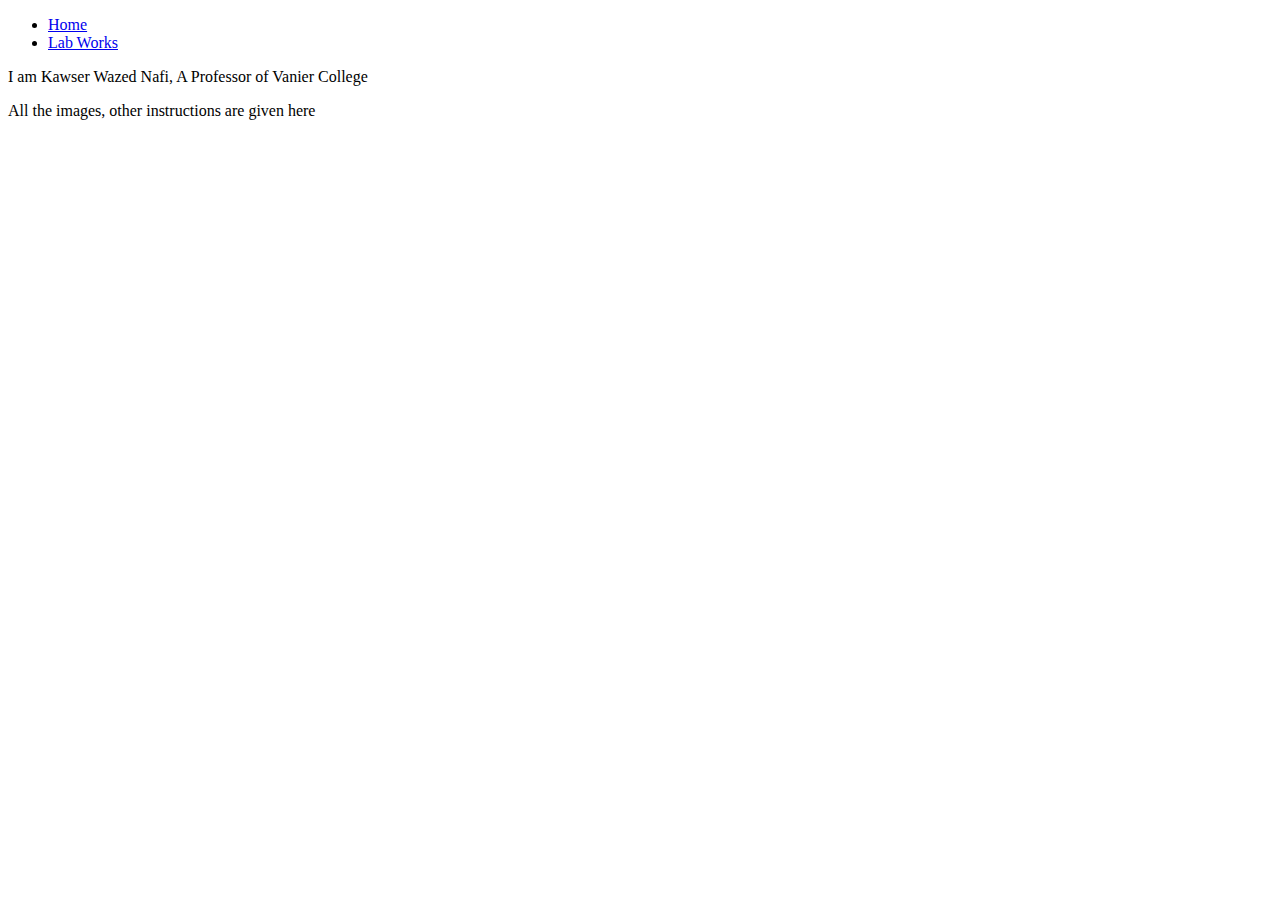
<file: Van_Front_End/index.html>
<!DOCTYPE html>
<html>
    <head>
        <title>THis is my Portfolio</title>
    </head>
    <body>
        <nav>
            <ul>
                <li> <a href="#">Home</a> </li>
                <li> <a href="LabWorks.html">Lab Works</a></li>
            </ul>
            
        </nav>
        <p>I am Kawser Wazed Nafi, A Professor of Vanier College</p>
        <p>All the images, other instructions are given here</p>
        
        
    </body>
</html>
</file>
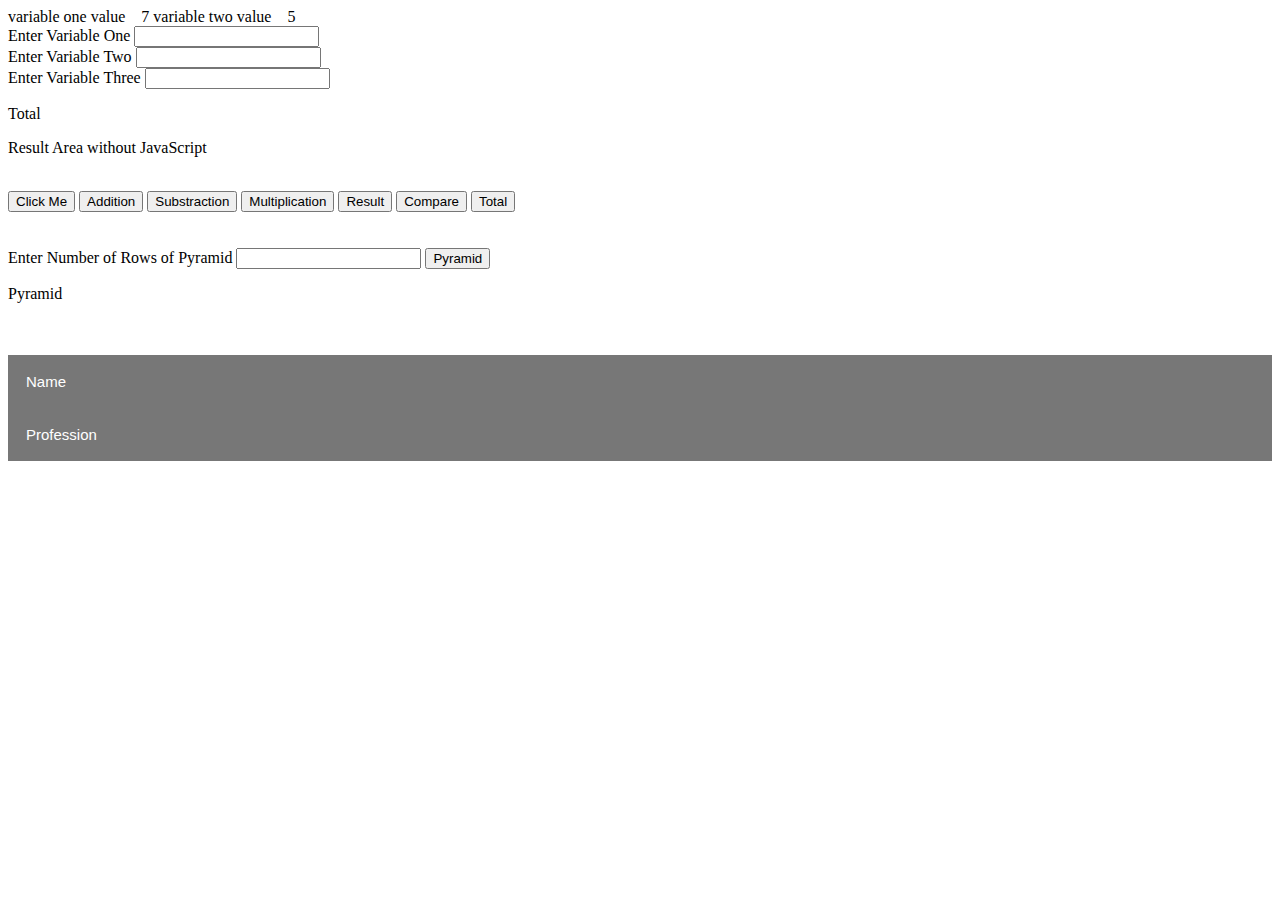
<file: Van_Front_End/javascript/index.html>
<!DOCTYPE html>
<html>
    <head>
        
        <!-- Java Script section-->
        <!-- To put any script in your page, you need to add the script elements and then you need to provide the scripting sequences in the page -->
        <script src="myJS.js"> // External Script
          /*  document.write('Welcome to JS');// document is the object which holds the full html/css page. We need to call that object to hold the entities of html pages.*/
        </script>
        <link rel="stylesheet" href="myCSS.css" type="text/css">
        
    </head>
    <body>
        
        <div>
            <form id="frm1">
               Enter Variable One <input type="text" id="varone">
                <br>
                Enter Variable Two <input type="text" id="vartwo">
                <br>
                Enter Variable Three <input type="text" id="varthree">
                
            </form>
            <p id="res">Total </p>    
        </div>
        
        <div id="resultArea"  onmouseover="backendJS()"> <!-- This div is going to be updated from BackEnd Javascript-->
            
            <!-- To catch/Relate the div part with the backend javascript, we need to put either id or class name with each HTMl element and need to cature that from BackEnd JavaScript -->
            
            <p> Result Area without JavaScript</p>
        </div>
        <br>
        <input type="button" onclick="sayHello()" value="Click Me">
        <input type="button"  onclick="addition()" value="Addition">
        <input type="button" onclick="substraction()" value="Substraction">
        <input type="button" onclick="multiplication()" value="Multiplication">
        <input type="button" onclick="results()" value="Result">
        <input type="button" onclick="compare()" value="Compare">
        <input type="button" onclick="total()" value="Total">
        <!-- Onclick is the event itself. It trigger the button click event and active that function when the button got clicked -->
        
        <br>
        <br>
        <br>
            

        <section>
            <div>
                <form>
                    Enter Number of Rows of Pyramid <input type="text" id="rowsno">
                    <button type="button" onclick="pyramid()" >Pyramid</button>
                </form>
                <p id='pyramidSec'> Pyramid</p>
            </div>
        </section>
        
        <br>
        <br>
        
        <section>
        <!--Controller/ Toggle Button-->
            <button type="button" class="pageColapse">Name</button>
            <div class="content">
                <p>My Name is Kawser Wazed Nafi.</p>
            </div>
            <button type="button" class="pageColapse">Profession</button>
            <div class="content">
                <p>
                    I am a full time professor of Vanier College.
                </p>
            </div>
        </section>
     
        
<script>
   // get all the classes which have pageColapse class enabled
    
var coll = document.getElementsByClassName("pageColapse");
var i;

for (i = 0; i < coll.length; i++) {
  coll[i].addEventListener("click", function() {
    this.classList.toggle("active");
    var content = this.nextElementSibling;
    if (content.style.display === "block") {
      content.style.display = "none";
    } else {
      content.style.display = "block";
    }
  });
}

</script>
        
    </body>
    
    
    
    
    
    
    
    
    
    
    
<!-- Best section to put js-->        

</html>
</file>
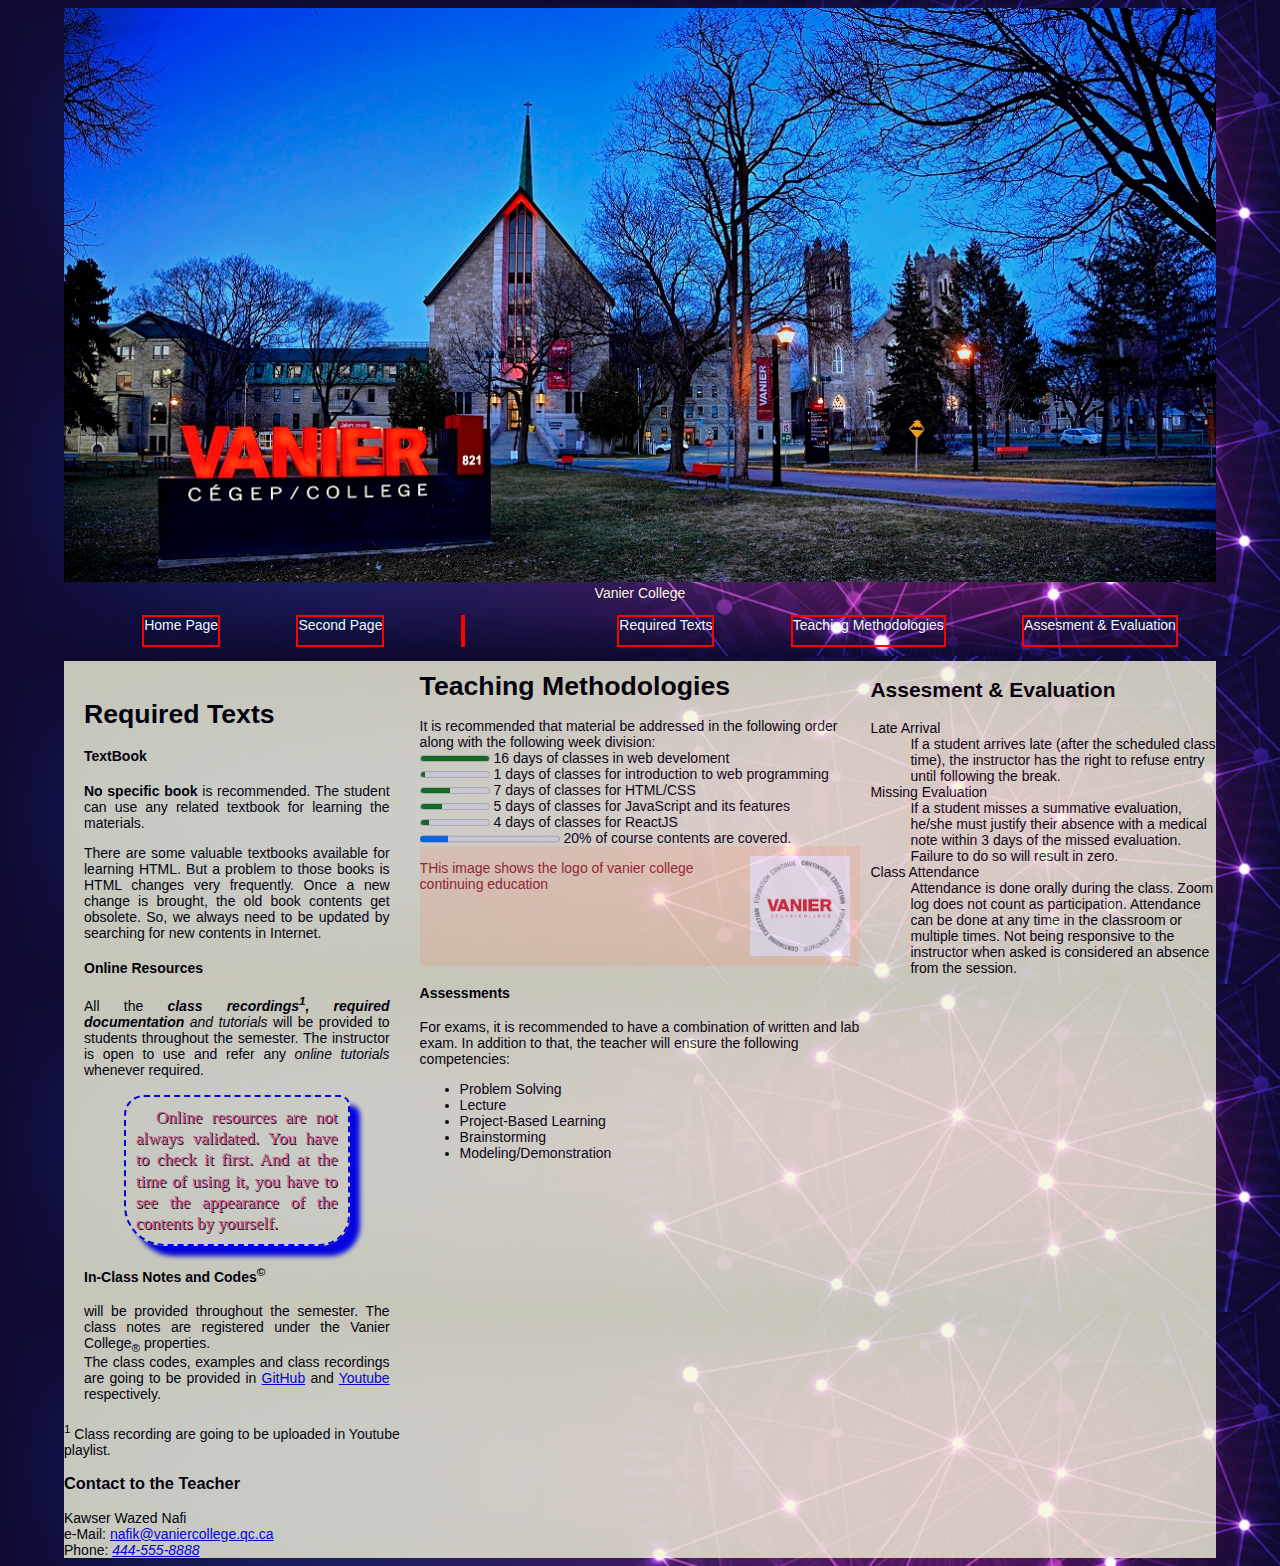
<file: Van_Front_End/LabFour/index.html>
<!DOCTYPE html> <!-- This is for putting any comments in the page. This line contains DTD information -->
<html lang="en">
    <!-- You are going to put all the page contents in between the html opening tag and closing tag. Closing tag should be followed by opening tag. If you start a tag, you have to close it befor staring another tag

If you have inner/nested tags, You always need to maintain the presedences of the tags opening and closing

each of the webpages are divided in three or more sections. The default sections are: 
Head/Header
Body
Footer
-->

    <head>
        <!-- This is head section.. Mainly the page meta information, dependent pages as well as other linked/navigated subpages information are added over here, in this head section

    In addition to that, if we are going to add any external library/framework like bootstrap/jquery, we need to give the link of those frameworks inside this head section-->
        
        <meta charset="utf-8">
        <!-- Meta Information-->
        <!-- We can provide a group of Meta information for a page, which helps us to define the characteristics of the page as well as short description of the page. It helps to search out the contents of the web pages as well as helps to describe the main theme of the web pages. You can also discuss who is the owner of the websites/webpage -->
        
        <meta name="author" content="Kawser Wazed Nafi">
        <meta name="description" content="This is an example document to show the web development to Vanier College students">
        <meta name="keywords" content="HTML, Vanier College, JavaScript, CSS">
        
        <!-- view port -->
        <!-- ViewPort assures that the whole page will be viewed within the resolution section of the target device. That means, we are going to view the web pages in any kind of device without missing any information/ any design effects -->
        <meta name="viewport" content="width=device-width, initial-scale=1.0">
        
        <!-- To add a title/ name for your application, you have to put a title in the page.. YOu can use different title for different pages. Once you put the title, it will put the name on the browser tab-->
        <title>My First Web Page</title>
        
        <!-- Embedded Style CSS -->
        <!-- To do the embedded style css, you fisrt need to call the style tags and then you need to put all the style contents/properties one after another in the css file-->
        
    <!--    <style>
            /*
            
            this tag needs to be present inside head element
            
            This is the place to put the CSS properties one after another. We need to use different element tags and CSS class/id properties over here. If we are going to add CSS properties with HTML element, we need to call the element first and then we need to send the properties over there. We need to use Curly braces to set the scope of the css properties
            
            N.B: The name of the HTML elements and style section tag name needs to be same*/
            
            body{
                background-color: beige;
                font-family: sans-serif;
                font-size: 14px;
            }
            
            blockquote{
                font-family: cursive;
                font-size: 17px;
                color: brown;
                border: 2px dashed blue;
            }
            /* 
            If same name element is used multiple times in a page, then if you call the element once, the CSS properties will be adapted for all of the places. That means, one html element based css will impact all othe same type of elements
            
            to apply individual CSS properties for each of the same-named-element seperately, we need to create CSS class. And then we need to pass that class along with CSS properties for that class to the targeted div to apply them properly. The same CSS class can be applied in different same named HTML elements
            
            to create a css class, we need to follow the following syntax
            
            .class_name{}
            
            this means, we first need to put a dot and then the class name followed by curly braces to define the scope.
            
            */
            
            .teach_method{
                background-color: aquamarine;
                font-family:Arial, sans-serif, Courier new;
                font-style:oblique;
            }
            
            .contact_teacher{
                color: aliceblue;
                background-image: url(contactImage.jpg);
                font-family: monospace;
                font-size: 10px;
            }
        </style>-->
        
        <!-- External CSS-->
        <!-- For-External CSS, we need to link the css file we have created for our work. To do that, we need to use link tag and in the link tag, we need to pass the file name. we also have to define the type of the file we are going to add/link in the page with rel property-->
        
        <!-- To seperate the viewport availability of the page, we need to use media query, which will detect the device layout and will help us to view the content based on the media they are using-->
        
        <link rel="stylesheet" href="css/pageLayOut.css"> <!-- Regular CSS-->
       <!-- <link rel="stylesheet" href="css/printCSS.css" media="print"> <!-- Printing media CSS-->
        
        
        <!-- FavICON: this icon will be view as an icon on the tab. If you open your browser, on the tab, you will see the icon visible. And this icon is acceptable for any kind of browser-->
        <link rel="icon" type="image/icon" href="images/vanierIcon.png">
        
    </head>
    
    <!-- Inline CSS-->
    <!-- In inline CSS, we put the CSS properties/ formatting styles with the HTML elements directly. We put all the style property-value pair in the same line with HTML elements-->
    <!--<body style="background-color: beige; font-family: sans-serif; font-size: 14px">-->
   
    <body class="wrapper">
        
       
        
        <!-- Body Section. All the page contents are provided over here-->
        
        
        <!-- Adding Image
To add an image in Html, we need to use <img> html tag. In that tag, we use src to provide the link of the image and width to define the view area of the image. we don't need to close image tag, like line break tag 

to make the image a hyperlinked one, we have to put the image node inside the anchor not/hyperlinked node.-->
        
        <!--
        <img src="images/vaniercollege.jpg"  width="100%"  alt="Vanie College Not loaded image" usemap="#vanierMap">
            
            <map name="vanierMap">
                <area shape="rect" coords="100, 460, 426,426" alt="Vanier College" href="https://www.vaniercollege.qc.ca/">
                <area shape="rect" coords="474, 2700, 2124,2124" alt="Vanier College" href="https://www.vaniercollege.qc.ca/">
                
            </map>-->
        
        <!-- Picture Element- optimized picture load for different page width-->
        <!-- This is the way to use different resulated images for different device width/devices/ for different width and height
        -->
        <picture>
            <source media="(min-width: 1200px)" srcset ="images/vaniercollege.jpg">
            <source media="(min-width: 900px)" srcset="images/vaniercollege_large.jpg">
            <source media="(min-width: 420px)" srcset="images/vaniercollege_medium.jpg">
            <img src="images/vaniercollege_small.jpg" width="100%" alt="Vanier College">
            <figcaption style="text-align: center; color: beige"> Vanier College</figcaption>
        </picture>

        <!--
        <img src="images/vaniercollege_large.jpg" 
             sizes="100vw"
             srcset="images/vaniercollege_large.jpg 1200w, images/vaniercollege_medium.jpg 800w, images/vaniercollege_small.jpg 320w"
             alt="Vanier College"
             >-->
            
        
        <nav> <!-- This is navigation section. We are going to put all the navigated pages/subpages in this section
To put some additional space in between two texts we need to use &nbsp -->
        
            <!-- It is always better to use list as navigation entry. We can use any kind of list, ol/ul and then we have to change the content based on that -->
            <ul>
                <li><a href="index.html">Home Page</a></li>
                <li><a href="secondPage.html">Second Page</a></li>
                <li><a href="LabWorks.html" target="_blank"></a></li>
                <br>
                <br>
                <!--Inner Fragment Navigation  # in href means inside that page-->
                
                <li><a href="#requiredTexts">Required Texts</a></li>
                <li><a href="#teachingmethod">Teaching Methodologies</a></li>
                <li><a href="#eval&ass">Assesment &amp; Evaluation</a></li>
                
            </ul>
        
        </nav>
   
            <div class="bodyBG">
                <!--- 
                <nav style="position: sticky; color: red; background-color: aqua; top:20px;  font-size: 24px;">
        
        Home Back
        
    </nav>-->
        <!-- if we use width information with a page, it will proportionately adjust the height of the image-->
        
        <!-- DIV Element-->
        <!-- Every web page has different contents to present, as well as it has different stuffs to represent in different style. To do that, we need to divide the work space on a web page with div. Div helps us to seperate the contents of one web page in different sections/ parts -->
        <div class="teaching_methods" >
         
        <h1 class="header1" id="requiredTexts">Required Texts</h1><!-- Highest Level Heading.. Main Section

Whenever you added a heading element, it will add line break to the contents and will bring the current cursor position to the new line section-->
        <h4>TextBook</h4> <!-- This is subsection part -->
        <!-- The following section is going to have two paragraphs. To view them properly, we need to use a seperator. We can do this in two ways: we can either use line break tag/element or we can use paragraph tag, <p>. inbetween the opening and closing paragraph tag, we can put all of the contents of that paragraph-->
        
        <p>
            <b>No specific book</b> is recommended. The student can use any related textbook for learning the
materials. <!-- <b> represents bold content .. instead of <b> we can use <strong> tag as well-->
        </p>
        
        <p>
        There are some valuable textbooks available for learning HTML. But a problem to those books is HTML changes very frequently. Once a new change is brought, the old book contents get obsolete. So, we always need to be updated by searching for new contents in Internet.
        </p>

        <h4>Online Resources</h4>
            All the <span><em><b>class recordings<sup>1</sup>, required documentation </b> and tutorials</em></span> will be provided to students throughout the semester. The instructor is open to use and refer any <i>online tutorials</i> whenever required.
        
        <!-- <em> or <i> tag makes the content emphasized or italic. It is used to see the contents with additional focus-->
        
        <!-- BlockQuote Element -->
        <!--<blockquote style="font-family: cursive; font-size: 17px; letter-spacing: 2px; border: 2px solid blue; color: brown">-->
        <blockquote>
            Online resources are not always validated. You have to check it first. And at the time of using it, you have to see the appearance of the contents by yourself.
        </blockquote>
        
        <h4>In-Class Notes and Codes<sup>&copy;</sup></h4>
        will be provided throughout the semester. The class notes are registered under the Vanier College<sub>&reg;</sub> properties.<br>
        The class codes, examples and class recordings are going to be provided in <a href="https://github.com/Kawser-nerd/Front-End-Programming-Summer-2023">GitHub</a> and <a href="https://youtube.com/playlist?list=PLwKpGi8r7u0TT9Wrv0XkXbkIxHm-O-iNz">Youtube</a> respectively.
        </div>
        
         <!-- <hr> horizontal line.. it will put a straight line in the page-->
        
        <!--<div style="text-align: justify; background-color: aquamarine; display: block; ">-->
        <div class="teach_method">
        <div class="header1" id="teachingmethod">Teaching Methodologies</div>
        <br>
        It is recommended that material be addressed in the following order along with the following week division: <br>
        <!--<ol><!-- This is OrderedList. All the list items will be listed with numbers from 1 to infinite
            <li>Introduction to the Topics of Web</li
            <li>HTML/CSS</li>
            <li>JavaScript/JQuery</li>
            <li>AJAX</li>
            <li>ReactJS</li>
        </ol>-->
        <meter value="16" min="0" max="16">16</meter> 16 days of classes in web develoment<br>
        <meter value="1" min="0" max="16">1</meter> 1 days of classes for introduction to web programming<br>
            <meter value="7" min="0" max="16">7</meter> 7 days of classes for HTML/CSS<br>
            <meter value="5" min="0" max="16">5</meter> 5 days of classes for JavaScript and its features<br>
            <meter value="2" min="0" max="16">4</meter> 4 days of classes for ReactJS<br>
        
        <progress value="20" max="100">20</progress> 20% of course contents are covered.
             <br>
            <div class="inline_box">
                
                <img src="images/vanier_inline.png" alt="Vanier College Continuing Education logo" width="100px">
                <p>
                THis image shows the logo of vanier college continuing education 
          </p>
        </div>
            
        <h4>Assessments</h4>
        For exams, it is recommended to have a combination of written and lab exam. In addition to that, the teacher will ensure the following competencies:
        <ul> <!-- UnOrdered List.. Its the beginning declaration about the upcoming list
Inside the list, each element need to be surrounded by the <li> tag-->
            <li>Problem Solving</li>
            <li>Lecture</li>
            <li>Project-Based Learning</li>
            <li>Brainstorming</li>
            <li>Modeling/Demonstration</li>
        </ul>
            
        </div>
        
        <div class=".assessment">
        <h2 id="eval&ass">Assesment &amp; Evaluation</h2>
        <dl><!-- This is description list. WE are going to add a term and follow-by definition structure in the HTML page. For that, we need to use Description List-->
            <dt> <!-- represents term/phrase tag. The short section will be added here-->
                Late Arrival
            </dt>
            <dd> <!-- This is detailed description of the term we have added before. In this place, we are going to put the longer description which will explain the term -->
                If a student arrives late (after the scheduled class time), the instructor has the right to refuse entry until following the break.
            </dd>
            <dt>Missing Evaluation </dt>
            <dd>If a student misses a summative evaluation, he/she must justify their absence with a medical note within 3 days of the missed evaluation. Failure to do so will result in zero.</dd>
            <dt>Class Attendance</dt>
            <dd>Attendance is done orally during the class. Zoom log does not count as participation. Attendance can be done at any time in the classroom or multiple times. Not being responsive to the instructor when asked is considered an absence from the session.</dd>
        </dl>
        </div>
    <footer>
    <!-- Footer Section.. You can put the lower part information in this section -->
        <sup>1</sup> Class recording are going to be uploaded in Youtube playlist. 
        <!--<div style="font-family: monospace; font-display: block; font-weight: 300;">-->
        <div id="contact_teacher">
        <h3>Contact to the Teacher</h3>
        Kawser Wazed Nafi <br>
        e-Mail: <a href="mailto:nafik@vaniercollege.qc.ca">nafik@vaniercollege.qc.ca</a> <br>
        Phone: <a href="tel:444-555-8888"><i>444-555-8888</i></a>
        </div>
    </footer>
        
        </div>
            
    </body>
    
    
</html>
</file>
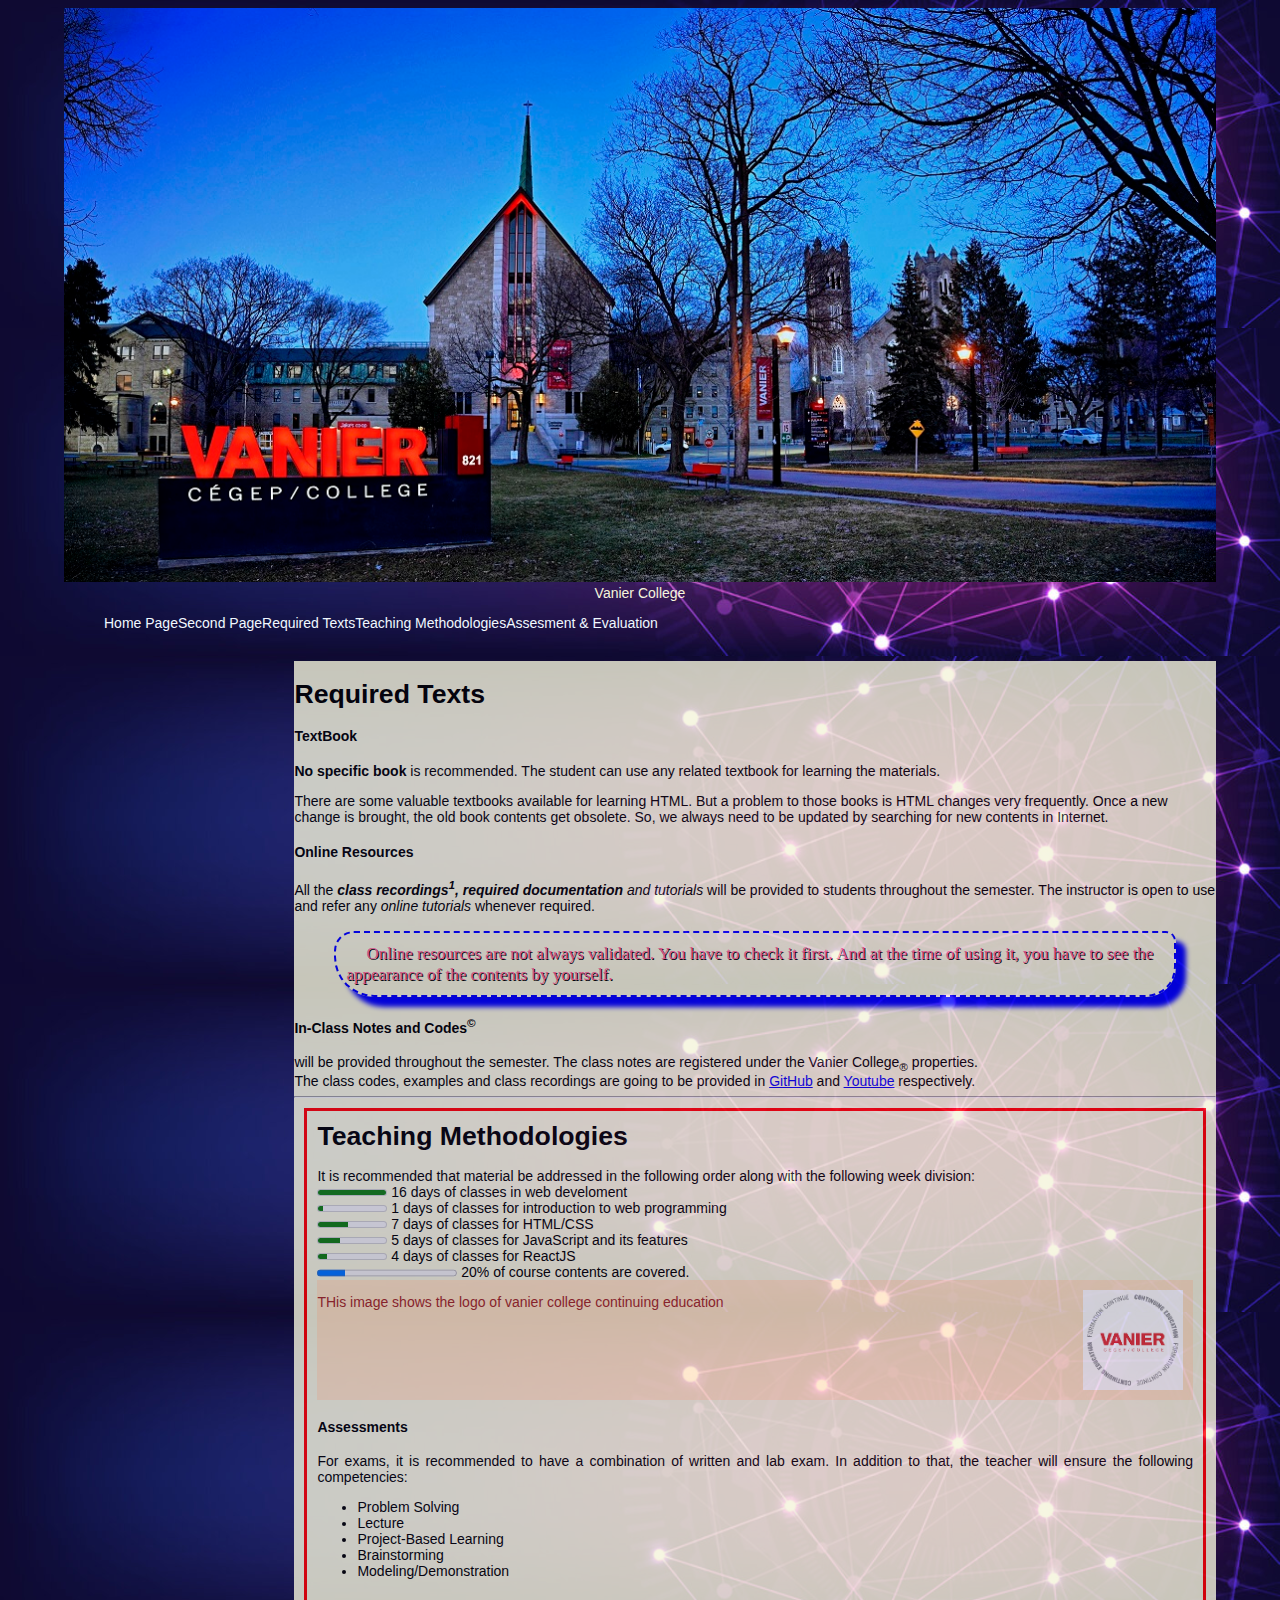
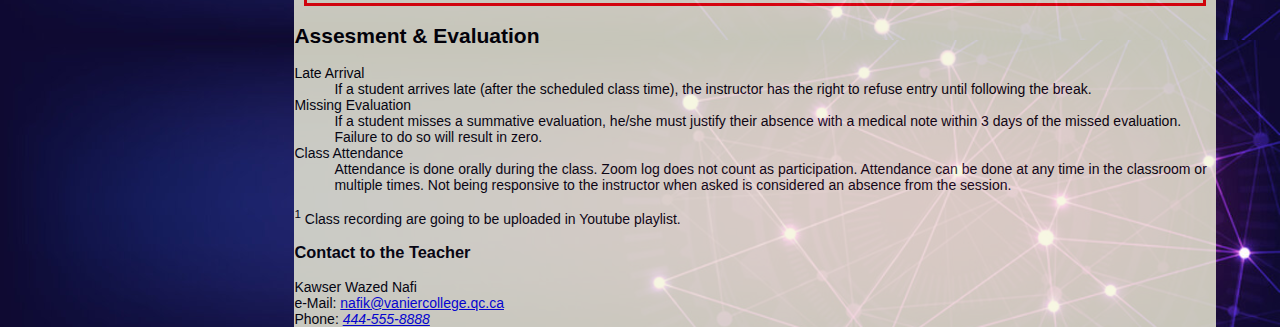
<file: Van_Front_End/LabFour.html>
<!DOCTYPE html> <!-- This is for putting any comments in the page. This line contains DTD information -->
<html lang="en">
    <!-- You are going to put all the page contents in between the html opening tag and closing tag. Closing tag should be followed by opening tag. If you start a tag, you have to close it befor staring another tag

If you have inner/nested tags, You always need to maintain the presedences of the tags opening and closing

each of the webpages are divided in three or more sections. The default sections are: 
Head/Header
Body
Footer
-->

    <head>
        <!-- This is head section.. Mainly the page meta information, dependent pages as well as other linked/navigated subpages information are added over here, in this head section

    In addition to that, if we are going to add any external library/framework like bootstrap/jquery, we need to give the link of those frameworks inside this head section-->
        
        <meta charset="utf-8">
        <!-- Meta Information-->
        <!-- We can provide a group of Meta information for a page, which helps us to define the characteristics of the page as well as short description of the page. It helps to search out the contents of the web pages as well as helps to describe the main theme of the web pages. You can also discuss who is the owner of the websites/webpage -->
        
        <meta name="author" content="Kawser Wazed Nafi">
        <meta name="description" content="This is an example document to show the web development to Vanier College students">
        <meta name="keywords" content="HTML, Vanier College, JavaScript, CSS">
        
        <!-- view port -->
        <!-- ViewPort assures that the whole page will be viewed within the resolution section of the target device. That means, we are going to view the web pages in any kind of device without missing any information/ any design effects -->
        <meta name="viewport" content="width=device-width, initial-scale=1.0">
        
        <!-- To add a title/ name for your application, you have to put a title in the page.. YOu can use different title for different pages. Once you put the title, it will put the name on the browser tab-->
        <title>My First Web Page</title>
        
        <!-- Embedded Style CSS -->
        <!-- To do the embedded style css, you fisrt need to call the style tags and then you need to put all the style contents/properties one after another in the css file-->
        
    <!--    <style>
            /*
            
            this tag needs to be present inside head element
            
            This is the place to put the CSS properties one after another. We need to use different element tags and CSS class/id properties over here. If we are going to add CSS properties with HTML element, we need to call the element first and then we need to send the properties over there. We need to use Curly braces to set the scope of the css properties
            
            N.B: The name of the HTML elements and style section tag name needs to be same*/
            
            body{
                background-color: beige;
                font-family: sans-serif;
                font-size: 14px;
            }
            
            blockquote{
                font-family: cursive;
                font-size: 17px;
                color: brown;
                border: 2px dashed blue;
            }
            /* 
            If same name element is used multiple times in a page, then if you call the element once, the CSS properties will be adapted for all of the places. That means, one html element based css will impact all othe same type of elements
            
            to apply individual CSS properties for each of the same-named-element seperately, we need to create CSS class. And then we need to pass that class along with CSS properties for that class to the targeted div to apply them properly. The same CSS class can be applied in different same named HTML elements
            
            to create a css class, we need to follow the following syntax
            
            .class_name{}
            
            this means, we first need to put a dot and then the class name followed by curly braces to define the scope.
            
            */
            
            .teach_method{
                background-color: aquamarine;
                font-family:Arial, sans-serif, Courier new;
                font-style:oblique;
            }
            
            .contact_teacher{
                color: aliceblue;
                background-image: url(contactImage.jpg);
                font-family: monospace;
                font-size: 10px;
            }
        </style>-->
        
        <!-- External CSS-->
        <!-- For-External CSS, we need to link the css file we have created for our work. To do that, we need to use link tag and in the link tag, we need to pass the file name. we also have to define the type of the file we are going to add/link in the page with rel property-->
        
        <!-- To seperate the viewport availability of the page, we need to use media query, which will detect the device layout and will help us to view the content based on the media they are using-->
        
        <link rel="stylesheet" href="css/pageLayOut.css"> <!-- Regular CSS-->
       <!-- <link rel="stylesheet" href="css/printCSS.css" media="print"> <!-- Printing media CSS-->
        
        
        <!-- FavICON: this icon will be view as an icon on the tab. If you open your browser, on the tab, you will see the icon visible. And this icon is acceptable for any kind of browser-->
        <link rel="icon" type="image/icon" href="images/vanierIcon.png">
        
    </head>
    
    <!-- Inline CSS-->
    <!-- In inline CSS, we put the CSS properties/ formatting styles with the HTML elements directly. We put all the style property-value pair in the same line with HTML elements-->
    <!--<body style="background-color: beige; font-family: sans-serif; font-size: 14px">-->
   
    <body class="wrapper">
        
       
        
        <!-- Body Section. All the page contents are provided over here-->
        
        
        <!-- Adding Image
To add an image in Html, we need to use <img> html tag. In that tag, we use src to provide the link of the image and width to define the view area of the image. we don't need to close image tag, like line break tag 

to make the image a hyperlinked one, we have to put the image node inside the anchor not/hyperlinked node.-->
        
        <!--
        <img src="images/vaniercollege.jpg"  width="100%"  alt="Vanie College Not loaded image" usemap="#vanierMap">
            
            <map name="vanierMap">
                <area shape="rect" coords="100, 460, 426,426" alt="Vanier College" href="https://www.vaniercollege.qc.ca/">
                <area shape="rect" coords="474, 2700, 2124,2124" alt="Vanier College" href="https://www.vaniercollege.qc.ca/">
                
            </map>-->
        
        <!-- Picture Element- optimized picture load for different page width-->
        <!-- This is the way to use different resulated images for different device width/devices/ for different width and height
        -->
        <picture>
            <source media="(min-width: 1200px)" srcset ="images/vaniercollege.jpg">
            <source media="(min-width: 900px)" srcset="images/vaniercollege_large.jpg">
            <source media="(min-width: 420px)" srcset="images/vaniercollege_medium.jpg">
            <img src="images/vaniercollege_small.jpg" width="100%" alt="Vanier College">
        </picture>

        <!--
        <img src="images/vaniercollege_large.jpg" 
             sizes="100vw"
             srcset="images/vaniercollege_large.jpg 1200w, images/vaniercollege_medium.jpg 800w, images/vaniercollege_small.jpg 320w"
             alt="Vanier College"
             >-->
            <figcaption style="text-align: center; color: beige"> Vanier College</figcaption>
        
        <nav> <!-- This is navigation section. We are going to put all the navigated pages/subpages in this section
To put some additional space in between two texts we need to use &nbsp -->
        
            <!-- It is always better to use list as navigation entry. We can use any kind of list, ol/ul and then we have to change the content based on that -->
            <ul>
                <li><a href="index.html">Home Page</a></li>
                <li><a href="secondPage.html">Second Page</a></li>
                <li><a href="LabWorks.html" target="_blank"></a></li>
                <br>
                <br>
                <!--Inner Fragment Navigation  # in href means inside that page-->
                
                <li><a href="#requiredTexts">Required Texts</a></li>
                <li><a href="#teachingmethod">Teaching Methodologies</a></li>
                <li><a href="#eval&ass">Assesment &amp; Evaluation</a></li>
                
            </ul>
        
        </nav>
   
            <div class=".wrapper bodyBG">
                <!--- 
                <nav style="position: sticky; color: red; background-color: aqua; top:20px;  font-size: 24px;">
        
        Home Back
        
    </nav>-->
        <!-- if we use width information with a page, it will proportionately adjust the height of the image-->
        
        <!-- DIV Element-->
        <!-- Every web page has different contents to present, as well as it has different stuffs to represent in different style. To do that, we need to divide the work space on a web page with div. Div helps us to seperate the contents of one web page in different sections/ parts -->
        <div class="teach_method" >
         
        <h1 class="header1" id="requiredTexts">Required Texts</h1><!-- Highest Level Heading.. Main Section

Whenever you added a heading element, it will add line break to the contents and will bring the current cursor position to the new line section-->
        <h4>TextBook</h4> <!-- This is subsection part -->
        <!-- The following section is going to have two paragraphs. To view them properly, we need to use a seperator. We can do this in two ways: we can either use line break tag/element or we can use paragraph tag, <p>. inbetween the opening and closing paragraph tag, we can put all of the contents of that paragraph-->
        
        <p>
            <b>No specific book</b> is recommended. The student can use any related textbook for learning the
materials. <!-- <b> represents bold content .. instead of <b> we can use <strong> tag as well-->
        </p>
        
        <p>
        There are some valuable textbooks available for learning HTML. But a problem to those books is HTML changes very frequently. Once a new change is brought, the old book contents get obsolete. So, we always need to be updated by searching for new contents in Internet.
        </p>

        <h4>Online Resources</h4>
            All the <span><em><b>class recordings<sup>1</sup>, required documentation </b> and tutorials</em></span> will be provided to students throughout the semester. The instructor is open to use and refer any <i>online tutorials</i> whenever required.
        
        <!-- <em> or <i> tag makes the content emphasized or italic. It is used to see the contents with additional focus-->
        
        <!-- BlockQuote Element -->
        <!--<blockquote style="font-family: cursive; font-size: 17px; letter-spacing: 2px; border: 2px solid blue; color: brown">-->
        <blockquote>
            Online resources are not always validated. You have to check it first. And at the time of using it, you have to see the appearance of the contents by yourself.
        </blockquote>
        
        <h4>In-Class Notes and Codes<sup>&copy;</sup></h4>
        will be provided throughout the semester. The class notes are registered under the Vanier College<sub>&reg;</sub> properties.<br>
        The class codes, examples and class recordings are going to be provided in <a href="https://github.com/Kawser-nerd/Front-End-Programming-Summer-2023">GitHub</a> and <a href="https://youtube.com/playlist?list=PLwKpGi8r7u0TT9Wrv0XkXbkIxHm-O-iNz">Youtube</a> respectively.
        </div>
        
        <hr> <!-- horizontal line.. it will put a straight line in the page-->
        
        <!--<div style="text-align: justify; background-color: aquamarine; display: block; ">-->
        <div class="teaching_methods">
        <div class="header1" id="teachingmethod">Teaching Methodologies</div>
        <br>
        It is recommended that material be addressed in the following order along with the following week division: <br>
        <!--<ol><!-- This is OrderedList. All the list items will be listed with numbers from 1 to infinite
            <li>Introduction to the Topics of Web</li
            <li>HTML/CSS</li>
            <li>JavaScript/JQuery</li>
            <li>AJAX</li>
            <li>ReactJS</li>
        </ol>-->
        <meter value="16" min="0" max="16">16</meter> 16 days of classes in web develoment<br>
        <meter value="1" min="0" max="16">1</meter> 1 days of classes for introduction to web programming<br>
            <meter value="7" min="0" max="16">7</meter> 7 days of classes for HTML/CSS<br>
            <meter value="5" min="0" max="16">5</meter> 5 days of classes for JavaScript and its features<br>
            <meter value="2" min="0" max="16">4</meter> 4 days of classes for ReactJS<br>
        
        <progress value="20" max="100">20</progress> 20% of course contents are covered.
             <br>
            <div class="inline_box">
                
                <img src="images/vanier_inline.png" alt="Vanier College Continuing Education logo" width="100px">
                <p>
                THis image shows the logo of vanier college continuing education 
          </p>
        </div>
            
        <h4>Assessments</h4>
        For exams, it is recommended to have a combination of written and lab exam. In addition to that, the teacher will ensure the following competencies:
        <ul> <!-- UnOrdered List.. Its the beginning declaration about the upcoming list
Inside the list, each element need to be surrounded by the <li> tag-->
            <li>Problem Solving</li>
            <li>Lecture</li>
            <li>Project-Based Learning</li>
            <li>Brainstorming</li>
            <li>Modeling/Demonstration</li>
        </ul>
            
        </div>
        
        <div>
        <h2 id="eval&ass">Assesment &amp; Evaluation</h2>
        <dl><!-- This is description list. WE are going to add a term and follow-by definition structure in the HTML page. For that, we need to use Description List-->
            <dt> <!-- represents term/phrase tag. The short section will be added here-->
                Late Arrival
            </dt>
            <dd> <!-- This is detailed description of the term we have added before. In this place, we are going to put the longer description which will explain the term -->
                If a student arrives late (after the scheduled class time), the instructor has the right to refuse entry until following the break.
            </dd>
            <dt>Missing Evaluation </dt>
            <dd>If a student misses a summative evaluation, he/she must justify their absence with a medical note within 3 days of the missed evaluation. Failure to do so will result in zero.</dd>
            <dt>Class Attendance</dt>
            <dd>Attendance is done orally during the class. Zoom log does not count as participation. Attendance can be done at any time in the classroom or multiple times. Not being responsive to the instructor when asked is considered an absence from the session.</dd>
        </dl>
        </div>
    
        <footer>
    <!-- Footer Section.. You can put the lower part information in this section -->
        <sup>1</sup> Class recording are going to be uploaded in Youtube playlist. 
        <!--<div style="font-family: monospace; font-display: block; font-weight: 300;">-->
        <div id="contact_teacher">
        <h3>Contact to the Teacher</h3>
        Kawser Wazed Nafi <br>
        e-Mail: <a href="mailto:nafik@vaniercollege.qc.ca">nafik@vaniercollege.qc.ca</a> <br>
        Phone: <a href="tel:444-555-8888"><i>444-555-8888</i></a>
        </div>
    </footer>
        </div>
            
    </body>
    
    
</html>
</file>
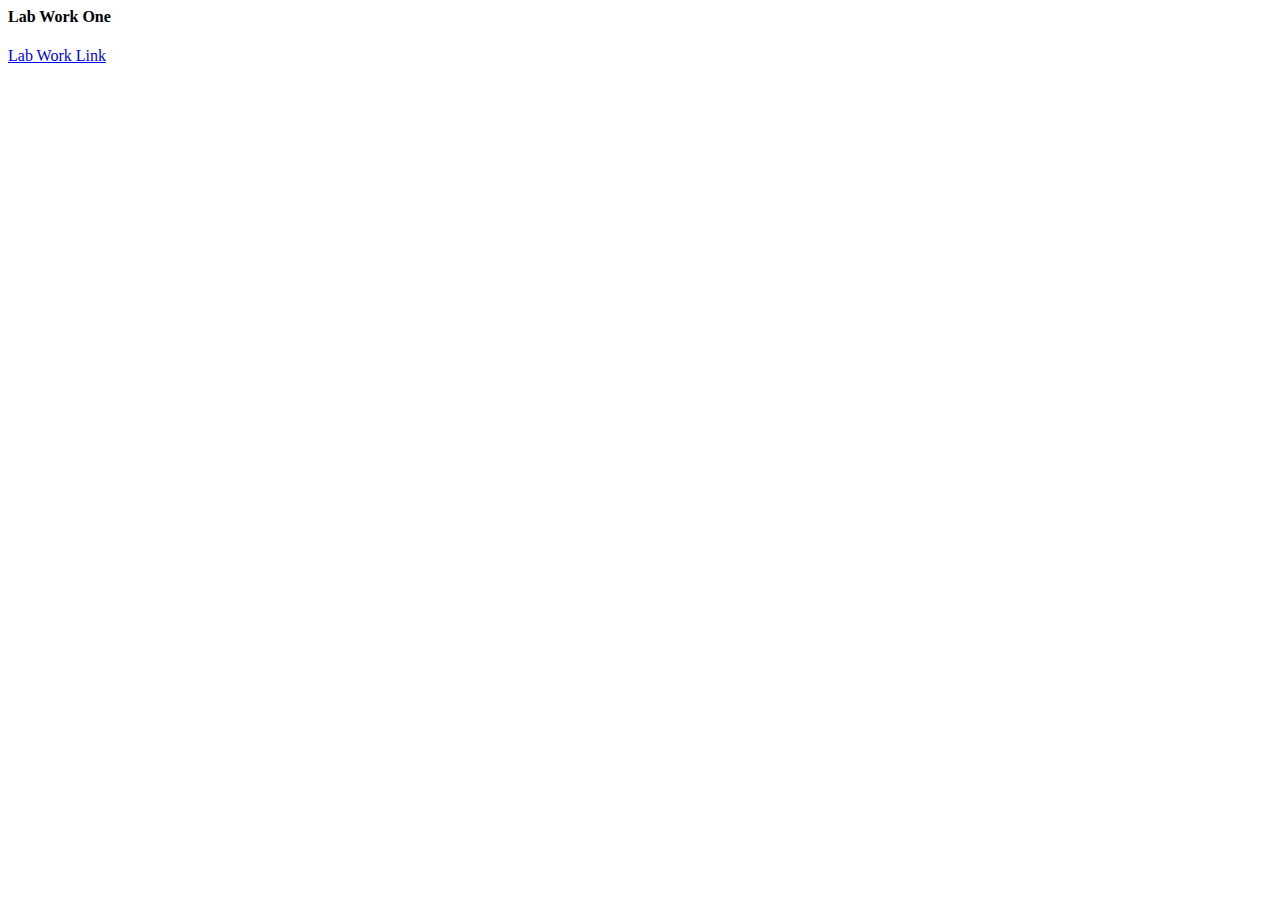
<file: Van_Front_End/LabWorks.html>
<DOCTYPE html>
    <html>
        <head>
            <title>Lab Works</title>
        </head>
        <body>
            <h4>Lab Work One</h4>
            <a href="LabOne/Lab1.html">Lab Work Link</a>
        </body>
    </html>
</file>
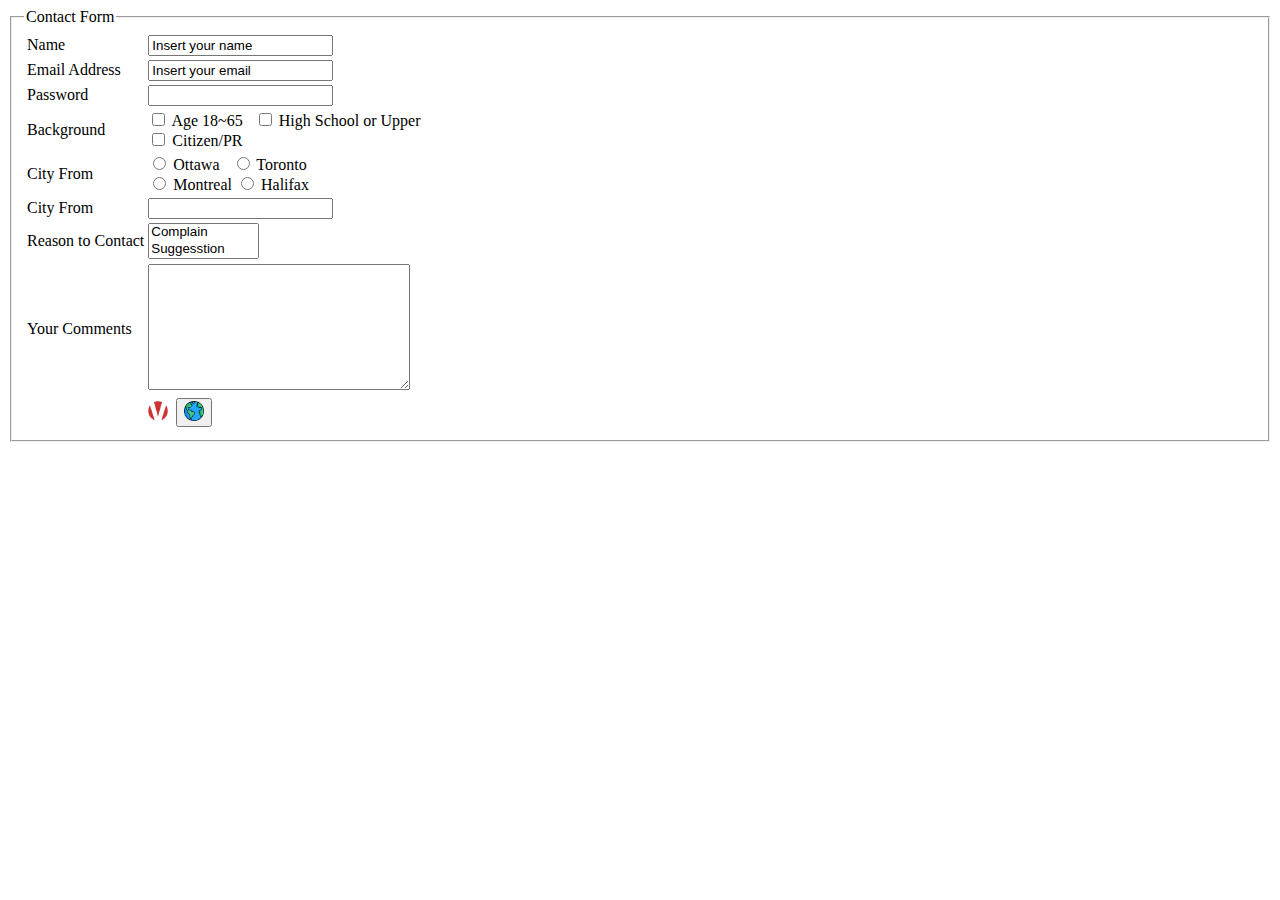
<file: Van_Front_End/LabFour/formHtml.html>
<!DOCTYPE html>
<html>
    <body>
<form>
    <fieldset>
              <legend>Contact Form</legend>          
        <table>
                        <tr>
                            <td><label for="Name">Name </label> &nbsp; </td>
                            <td><input type="text" name="Name" value="Insert your name"> </td>
                        </tr>
                            <tr>
                                <td><label for="Email">Email Address</label> </td>
                          <td><input type="email" name="Email" value="Insert your email"> </td>
                            </tr>
                        <tr>
                                <td><label for="Password">Password</label> </td>
                          <td><input type="password" name="Password"> </td>
                            </tr>
                            
                            <tr>
                                <td><label for="CheckBox"> Background </label></td>
                                <td> <input type="checkbox" id="CheckBox" Name="CheckBox"> Age 18~65 &nbsp; <input type="checkbox" id="CheckBox" name="CheckBox">  High School or Upper 
                                <br>
                                    <input type="checkbox" id="CheckBox" name="CheckBox" value="yes"> Citizen/PR
                                </td>
                            </tr>
                            
                            <tr>
                                <td><label for="RadioButton"> City From </label></td>
                                <td> <input type="radio" id="RadioButton" Name="RadioButton"> Ottawa &nbsp; <input type="radio" id="RadioButton" name="RadioButton" value="Toronto">  Toronto 
                                <br>
                                    <input type="radio" id="RadioButton" name="RadioButton"> Montreal
                                    
                                    <input type="radio" id="RadioButton" name="RadioButton"> Halifax
                                </td>
                            </tr>
                            
            <tr>
                                <td><label for="DataList"> City From </label></td>
                                <td> <input type="text" id="DataList" Name="Datalist" list="Cities">
                                    <datalist id="Cities">
                                        <option value="Montreal" label="Montreal"></option>
                                        <option value="Ottawa" label="Ottawa"></option>
                                        <option value="Toronto" label="Toronto"></option>
                                        <option value="Mont-Tremble" label="Mont-Tremble"></option>
                                        <option value="Oshawa" label="Oshawa"></option>
                                        
                                    </datalist>
                                </td>
                            </tr>
                            
            
                            
                            <tr>
                                <td><label for="ReasonContact">Reason to Contact </label></td>
                                
                         <td>
                             
                        <select name="ReasonContact" size="2">
                            <option>Complain</option>
                            <option>Suggesstion</option>
                            <option>Appraisal</option>
                            <option>Sharing Thoughts</option>
                            <option>Option5</option>
                            <option>Sharing Option6</option>
                        </select>
                             </td>
                        </tr>
                            <tr>
                                <td>
                        <label for="Comments">Your Comments</label></td>
                                <td><textarea name="Comments" cols="30" rows="8"></textarea></td>
                        </tr>
                            <td></td>
                            <td><input type="image" src="images/vanierIcon.png" width="20px"  value="Send Information" >&nbsp;
                            <button type="reset">
                                <img src="images/earth.png" width="20px"> 
                                </button>
                                
                            </td>
                        </table>
        </fieldset>
    
                </form>
        </body>
    </html>
</file>
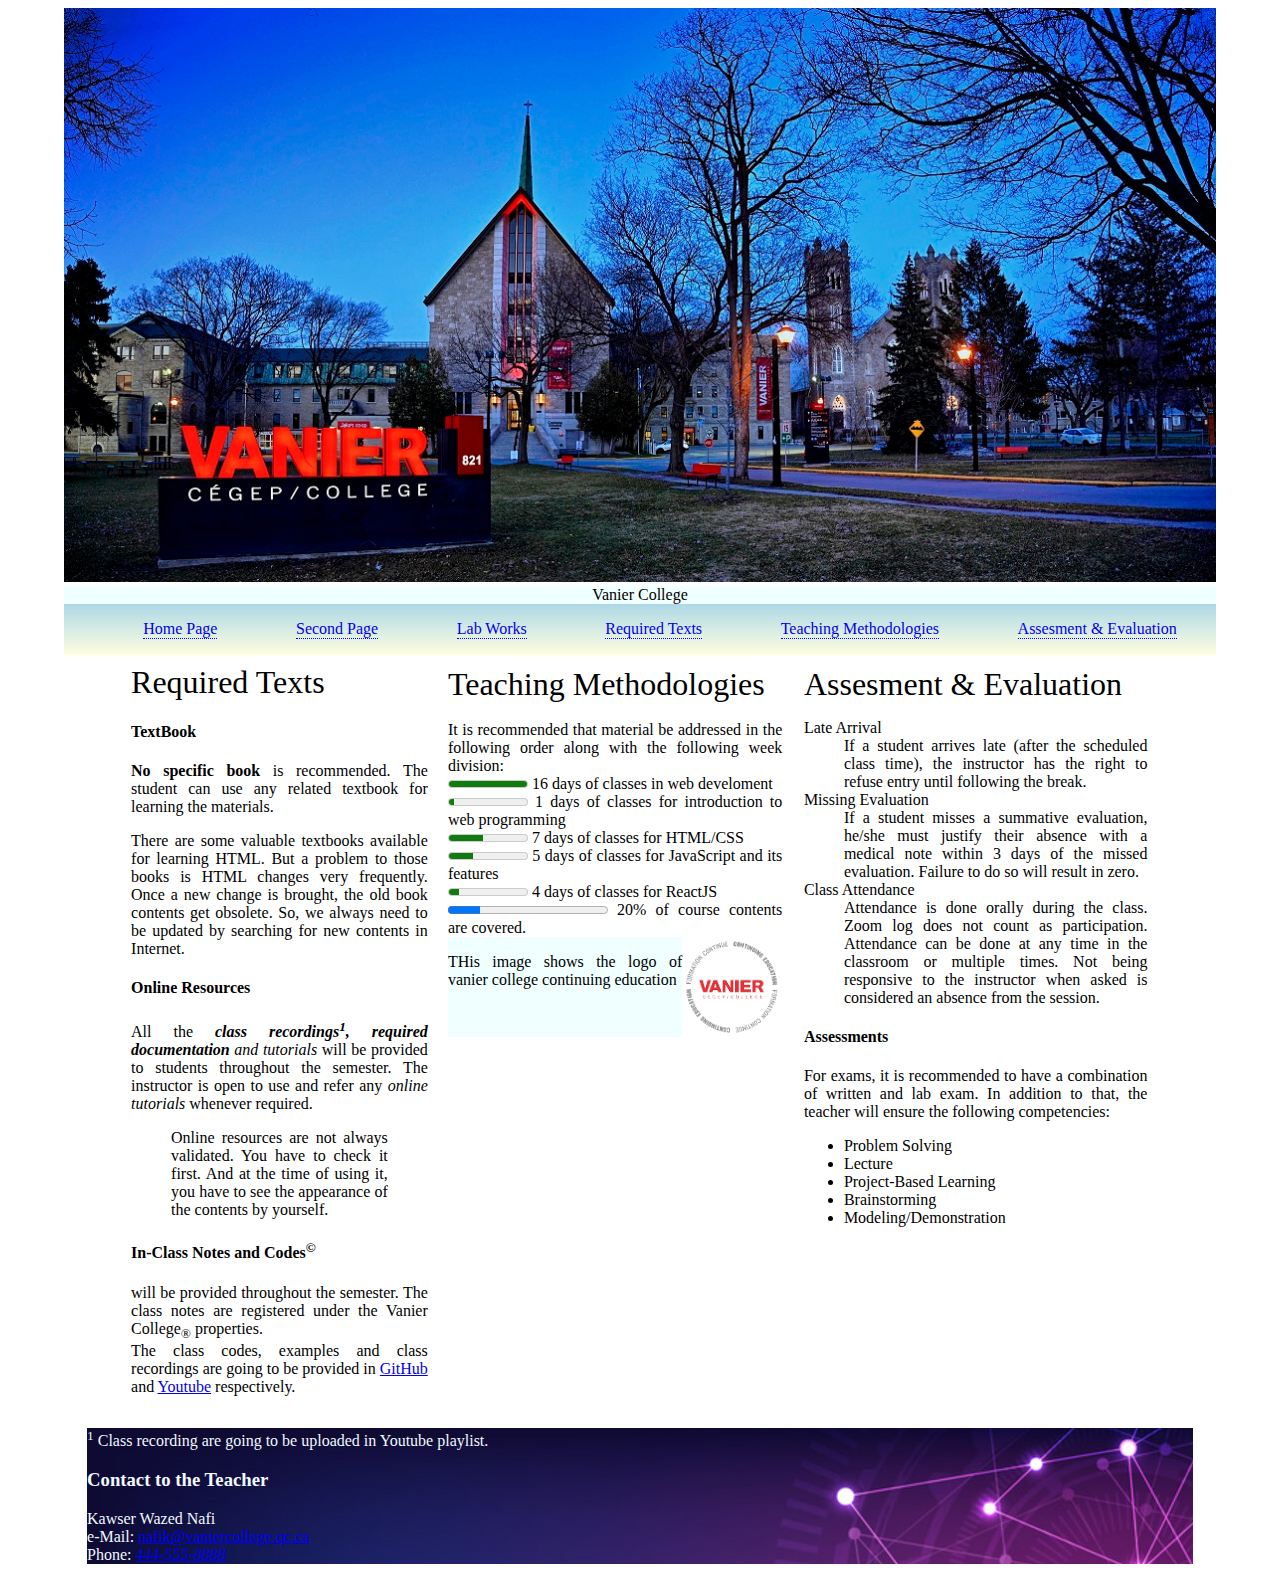
<file: Van_Front_End/LabFour/secondPage.html>
<!DOCTYPE html>
<html lang="en">
    <head>
        <meta charset="utf-8">
        <meta name="author" content="Kawser Wazed Nafi">
        <meta name="keywords" content="FlexBox, GridBox">
        <meta name="description" content="This is an example page on how to use FlexBox and GridBox Contents in the html pages">
        <meta name="viewport" content="width=device-width, initial-scale=1.0">
        <title>Flex Box and Grid Box Page</title>
        
        <!-- Link CSS file-->
        <link rel="stylesheet" type="text/css" href="css/secondPageCSS.css">
        
    </head>
    <body class="container">
        <!-- Banner Section-->
        <div class="banner">
            <img src="images/vaniercollege.jpg" width="100%">
            <figcaption>Vanier College</figcaption>
        </div>
        <!-- Navigation Section-->
        <div class="navigation">
            <nav> <!-- This is navigation section. We are going to put all the navigated pages/subpages in this section
To put some additional space in between two texts we need to use &nbsp -->
        
            <!-- It is always better to use list as navigation entry. We can use any kind of list, ol/ul and then we have to change the content based on that -->
            <ul>
                <li><a href="index.html">Home Page</a></li>
                <li><a href="secondPage.html">Second Page</a></li>
                <li><a href="LabWorks.html" target="_blank"> Lab Works</a></li>
                
                <!--Inner Fragment Navigation  # in href means inside that page-->
                
                <li><a href="#requiredTexts">Required Texts</a></li>
                <li><a href="#teachingmethod">Teaching Methodologies</a></li>
                <li><a href="#eval&ass">Assesment &amp; Evaluation</a></li>
                
            </ul>
        
        </nav>
        </div>
        
        <!-- Description Section-->
        <section class="description">
            <!-- Section always create a new part in the page instead of a continution of the controls present in the page. It create a new property or place inside the page. It doesn't depend on any other related controls

    
        div is a kind of section, but it always maintain relation with other controls in the same page. That means, they continuously put their contents as a relative position/relation to other controls in the page.
        
        div is dependent on the continuation of other pages. You can put two div side by side, but can not put two section side my side.
        -->
        <div class="requiredText">
            <div class="header1" id="requiredTexts">Required Texts</div><!-- Highest Level Heading.. Main Section

Whenever you added a heading element, it will add line break to the contents and will bring the current cursor position to the new line section-->
        <h4>TextBook</h4> <!-- This is subsection part -->
        <!-- The following section is going to have two paragraphs. To view them properly, we need to use a seperator. We can do this in two ways: we can either use line break tag/element or we can use paragraph tag, <p>. inbetween the opening and closing paragraph tag, we can put all of the contents of that paragraph-->
        
        <p>
            <b>No specific book</b> is recommended. The student can use any related textbook for learning the
materials. <!-- <b> represents bold content .. instead of <b> we can use <strong> tag as well-->
        </p>
        
        <p>
        There are some valuable textbooks available for learning HTML. But a problem to those books is HTML changes very frequently. Once a new change is brought, the old book contents get obsolete. So, we always need to be updated by searching for new contents in Internet.
        </p>

        <h4>Online Resources</h4>
            All the <span><em><b>class recordings<sup>1</sup>, required documentation </b> and tutorials</em></span> will be provided to students throughout the semester. The instructor is open to use and refer any <i>online tutorials</i> whenever required.
        
        <!-- <em> or <i> tag makes the content emphasized or italic. It is used to see the contents with additional focus-->
        
        <!-- BlockQuote Element -->
        <!--<blockquote style="font-family: cursive; font-size: 17px; letter-spacing: 2px; border: 2px solid blue; color: brown">-->
        <blockquote>
            Online resources are not always validated. You have to check it first. And at the time of using it, you have to see the appearance of the contents by yourself.
        </blockquote>
        
        <h4>In-Class Notes and Codes<sup>&copy;</sup></h4>
        will be provided throughout the semester. The class notes are registered under the Vanier College<sub>&reg;</sub> properties.<br>
        The class codes, examples and class recordings are going to be provided in <a href="https://github.com/Kawser-nerd/Front-End-Programming-Summer-2023">GitHub</a> and <a href="https://youtube.com/playlist?list=PLwKpGi8r7u0TT9Wrv0XkXbkIxHm-O-iNz">Youtube</a> respectively.
        </div>
        <div class="teachingMethod">
            <div class="header1" id="teachingmethod">Teaching Methodologies</div>
        <br>
        It is recommended that material be addressed in the following order along with the following week division: <br>
        <!--<ol><!-- This is OrderedList. All the list items will be listed with numbers from 1 to infinite
            <li>Introduction to the Topics of Web</li
            <li>HTML/CSS</li>
            <li>JavaScript/JQuery</li>
            <li>AJAX</li>
            <li>ReactJS</li>
        </ol>-->
        <meter value="16" min="0" max="16">16</meter> 16 days of classes in web develoment<br>
        <meter value="1" min="0" max="16">1</meter> 1 days of classes for introduction to web programming<br>
            <meter value="7" min="0" max="16">7</meter> 7 days of classes for HTML/CSS<br>
            <meter value="5" min="0" max="16">5</meter> 5 days of classes for JavaScript and its features<br>
            <meter value="2" min="0" max="16">4</meter> 4 days of classes for ReactJS<br>
        
        <progress value="20" max="100">20</progress> 20% of course contents are covered.
             <br>
            <div class="inline_box">
                
                <img src="images/vanier_inline.png" alt="Vanier College Continuing Education logo" width="100px">
                <p>
                THis image shows the logo of vanier college continuing education 
          </p>
            </div>
        
        </div>
        <div class="assessment">
            
        
        <div class="header1" id="eval&ass">Assesment &amp; Evaluation</div>
        <dl><!-- This is description list. WE are going to add a term and follow-by definition structure in the HTML page. For that, we need to use Description List-->
            <dt> <!-- represents term/phrase tag. The short section will be added here-->
                Late Arrival
            </dt>
            <dd> <!-- This is detailed description of the term we have added before. In this place, we are going to put the longer description which will explain the term -->
                If a student arrives late (after the scheduled class time), the instructor has the right to refuse entry until following the break.
            </dd>
            <dt>Missing Evaluation </dt>
            <dd>If a student misses a summative evaluation, he/she must justify their absence with a medical note within 3 days of the missed evaluation. Failure to do so will result in zero.</dd>
            <dt>Class Attendance</dt>
            <dd>Attendance is done orally during the class. Zoom log does not count as participation. Attendance can be done at any time in the classroom or multiple times. Not being responsive to the instructor when asked is considered an absence from the session.</dd>
        </dl>
        <h4>Assessments</h4>
        For exams, it is recommended to have a combination of written and lab exam. In addition to that, the teacher will ensure the following competencies:
        <ul> <!-- UnOrdered List.. Its the beginning declaration about the upcoming list
Inside the list, each element need to be surrounded by the <li> tag-->
            <li>Problem Solving</li>
            <li>Lecture</li>
            <li>Project-Based Learning</li>
            <li>Brainstorming</li>
            <li>Modeling/Demonstration</li>
        </ul>
</div>
        </section>
        <!-- Footer Section-->
        <div class="footer">
            <footer>
    <!-- Footer Section.. You can put the lower part information in this section -->
        <sup>1</sup> Class recording are going to be uploaded in Youtube playlist. 
        <!--<div style="font-family: monospace; font-display: block; font-weight: 300;">-->
        <div id="contact_teacher">
        <h3>Contact to the Teacher</h3>
        Kawser Wazed Nafi <br>
        e-Mail: <a href="mailto:nafik@vaniercollege.qc.ca">nafik@vaniercollege.qc.ca</a> <br>
        Phone: <a href="tel:444-555-8888"><i>444-555-8888</i></a>
        </div>
    </footer>
        </div>
    </body>
</html>
</file>
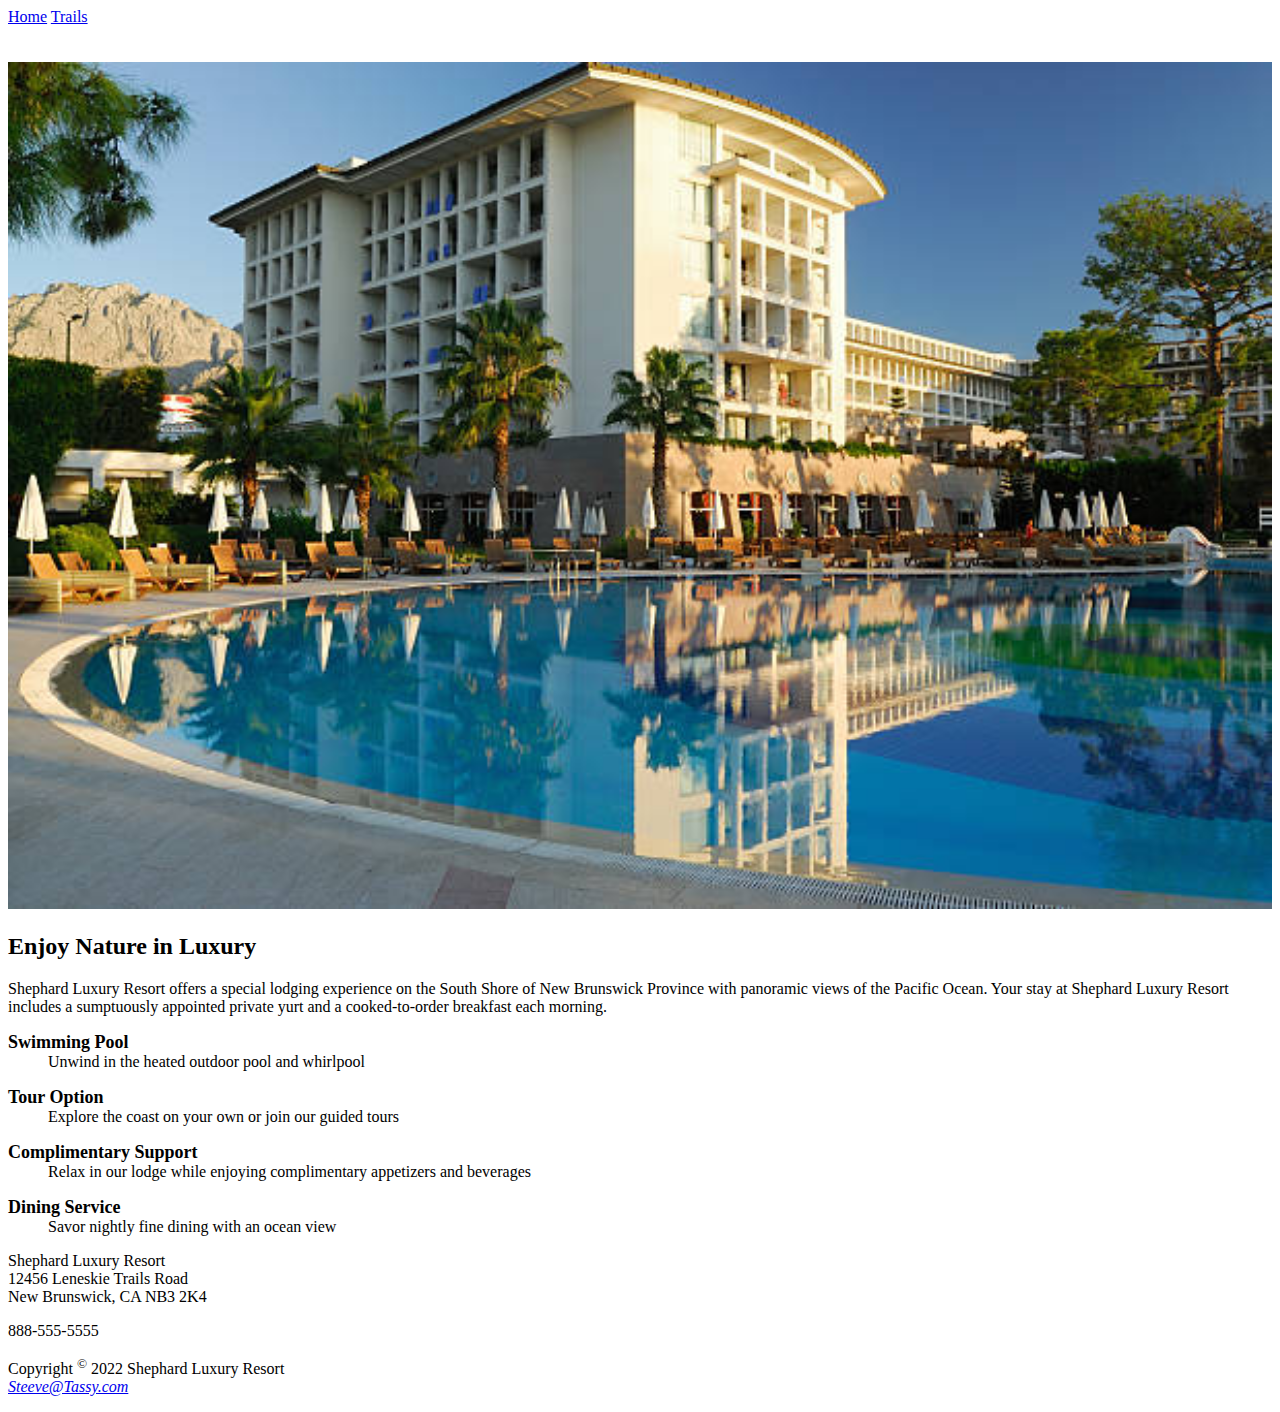
<file: Van_Front_End/LabOne/Lab1.html>
<!DOCTYPE html> <!-- This is for putting any comments in the page. This line contains DTD information -->
<html lang="en">
    <!-- You are going to put all the page contents in between the html opening tag and closing tag. Closing tag should be followed by opening tag. If you start a tag, you have to close it befor staring another tag
If you have inner/nested tags, You always need to maintain the presedences of the tags opening and closing
each of the webpages are divided in three or more sections. The default sections are: 
Head/Header
Body
Footer
-->

    <head>
        <!-- This is head section.. Mainly the page meta information, dependent pages as well as other linked/navigated subpages information are added over here, in this head section

    In addition to that, if we are going to add any external library/framework like bootstrap/jquery, we need to give the link of those frameworks inside this head section-->
        
        <meta charset="utf-8">

        <title> Shephard Luxury Resort </title>

        <nav> <!-- This is navigation section. We are going to put all the navigated pages/subpages in this section
            To put some additional space in between two texts we need to use &nbsp -->
                    <a href="Lab1.html">Home</a>  <a href="Lab1_secondPage.html">Trails</a>
                    
                </nav>

    </head>
    
    <body>
            
        <!-- Body Section. All the page contents are provided over here -->
        <br>
        <br>
        
        <!-- Adding Image
To add an image in Html, we need to use <img> html tag. In that tag, we use src to provide the link of the image and width to define the view area of the image. we don't need to close image tag, like line break tag -->
        <img src="image1.jpg" width="100%">
        
        <!-- DIV Element-->
        <!-- Every web page has different contents to present, as well as it has different stuff to represent in different style. To do that, we need to divide the work space on a web page with div. Div helps us to seperate the contents of one web page in different sections/ parts -->
        <!-- To add/separate lines from one to another, we need to use line breaker, which is <br> tag. This tag, whenever you use, will add a new line to the content, will add a line breaker and will bring the following contents to the new line-->
        
    
        <h2>Enjoy Nature in Luxury </h2><!-- Highest Level Heading.. Main Section
            

Whenever you added a heading element, it will add line break to the contents and will bring the current cursor position to the new line section-->

Shephard Luxury Resort offers a special lodging experience on the South Shore of New 
Brunswick Province with panoramic views of the Pacific Ocean. Your stay at Shephard Luxury 
Resort includes a sumptuously appointed private yurt and a cooked-to-order breakfast each 
morning.
<dl>
        <!--<h4> Swimming Pool </h4> --><!-- This is subsection part -->
        <p>
        <dt><b style="font-size: large;"> Swimming Pool </b></dt>
        <dd>Unwind in the heated outdoor pool and whirlpool</dd>
 <!-- <b> represents bold content .. instead of <b> we can use <strong> tag as well-->
        
        

        <!--<h4>Tour Option</h4> -->
        <p>
        <dt><b style="font-size: large;"> Tour Option </b></dt>
        <dd>Explore the coast on your own or join our guided tours</dd>
        
        <!-- <em> or <i> tag makes the content emphasized or italic. It is used to see the contents with additional focus-->
       
        
        <!-- <h4>Complimentary Support</h4> -->
        <p>
        <dt><b style="font-size: large;"> Complimentary Support </b></dt>
        <dd>Relax in our lodge while enjoying complimentary appetizers and beverages</dd>

        
        <p>
        <dt><b style="font-size: large;"> Dining Service </b></dt> 
        <dd>Savor nightly fine dining with an ocean view </dd>
 
    </dl>    
    </body>
    <p>
        

    
    <footer>
    <!-- Footer Section.. You can put the lower part information in this section -->
        
    
            <p></p>
        Shephard Luxury Resort <br>
        12456 Leneskie Trails Road <br>
        New Brunswick, CA NB3 2K4 <p>
        888-555-5555 <p>
        
        Copyright <sup>&copy;</sup> 2022 Shephard Luxury Resort <br>
           <i><a href="mailto:Steeve@Tassy.com@">Steeve@Tassy.com</a></i>
        </div>
    </footer>
    

    
</html>
</file>
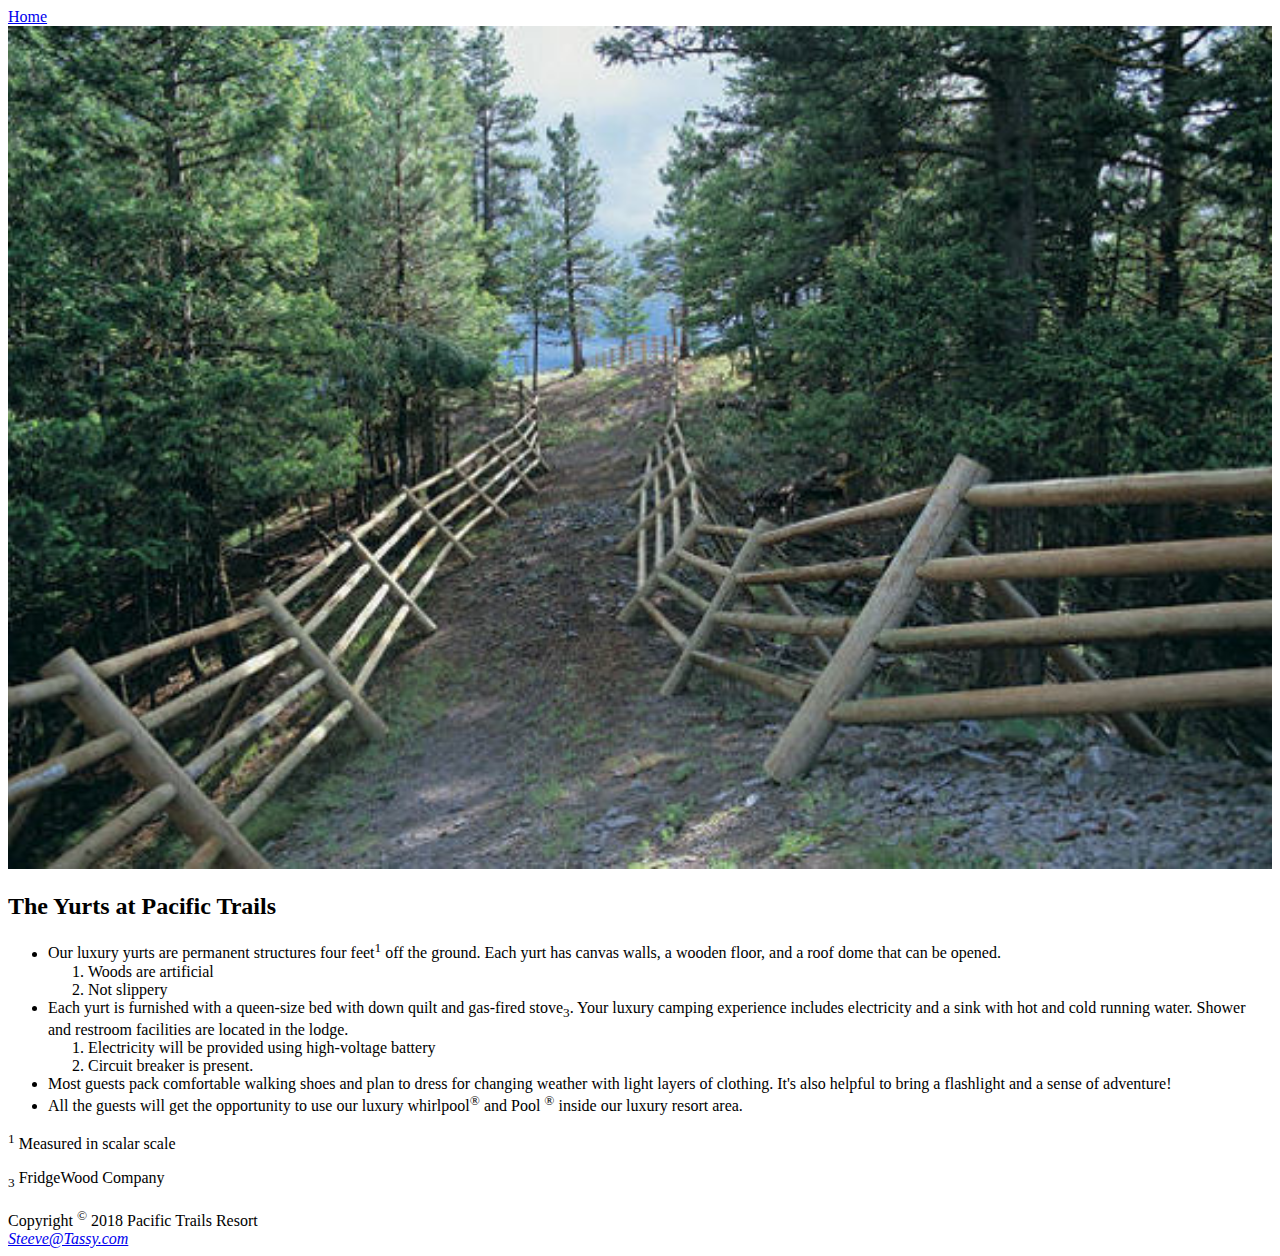
<file: Van_Front_End/LabOne/Lab1_secondPage.html>
<!DOCTYPE html> 
<html lang="en">
<head>
<nav>

<a href="Lab1.html">Home</a> &nbsp 

</nav>

<meta charset="utf-8">
<title>Shephard Luxury Resort</title>
<img src="image2_trail.jpg" width="100%">

</head>
<body>

<h2>The Yurts at Pacific Trails</h2>

<ul><!-- This is UnorderedList. All the list items will be in bullet points-->
    <li>Our luxury yurts are permanent structures four feet<sup>1</sup> off the ground. Each yurt has canvas walls, 
        a wooden floor, and a roof dome that can be opened.</li>
            <ol> <!-- This is OrderedList. All the list items will be listed with numbers from 1 to infinite-->

              <li>  Woods are artificial </li>  
              <li>  Not slippery </li>
            
            </ol>

    <li> Each yurt is furnished with a queen-size bed with down quilt and gas-fired stove<sub>3</sub>. Your luxury 
camping experience includes electricity and a sink with hot and cold running water. Shower and 
restroom facilities are located in the lodge. </li>

            <ol>

                <li>  Electricity will be provided using high-voltage battery </li>
                <li>  Circuit breaker is present.   </li>


            </ol>


    <li>  Most guests pack comfortable walking shoes and plan to dress for changing weather with light 
        layers of clothing. It's also helpful to bring a flashlight and a sense of adventure! </li>
    
    <li> All the guests will get the opportunity to use our luxury whirlpool<sup>®</sup>
        and Pool <sup>®</sup>
        inside our luxury 
        resort area. </li>

</ul>

<sup>1</sup> Measured in scalar scale

<p>

<sub>3</sub> FridgeWood Company


</body>

<footer>
    Copyright <sup>&copy;</sup> 2018 Pacific Trails Resort <br>
    <i><a href="mailto:Steeve@Tassy.com@">Steeve@Tassy.com</a></i>

</footer>













</html>
</file>
<file: Van_Front_End/javascript/myCSS.css>
.pageColapse {
  background-color: #777;
  color: white;
  cursor: pointer;
  padding: 18px;
  width: 100%;
  border: none;
  text-align: left;
  outline: none;
  font-size: 15px;
}

.active, .pageColapse:hover {
  background-color: #555;
}

.content {
  padding: 0 18px;
  display: none;
  overflow: hidden;
  background-color: #f1f1f1;
}
</file>
<file: Van_Front_End/LabFour/css/pageLayOut.css>
@media only screen and (min-width:560px){
.wrapper{
    
    /* Grid Layout*/
    display: grid;
    /* Create the column framework*/
    grid-template-columns: 30% auto 30%; /*we made 3 column pages*/
    grid-template-rows: auto;
    
    /*position: relative;*/
    font-family: sans-serif;
    font-size: 14px;
    margin-left: auto;
    margin-right: auto;
    width: 90%;
    background-image: url(../images/contactImage.jpg);
                /* The background-size actually takes the information of the viewport and then resize the content based on that resolution ratio it got from viewport
                
                if you use cover, it will use the image with stretch property to view the content in the page
                
                If you use contain property, it will not stretch the image, rather will take the proper resolution/reshapre width and height of the image and will paste and join to appear as a continuous image in the page.
                */
    
    background-size: contain;
}
    
    picture{
        grid-column-start: 1;
        grid-column-end: 4;
        grid-row-start: 1;
        grid-row-end: 2;
    }

.inline_box{
    background-color: bisque;
    color: brown;
    overflow: auto;
    
    
    
}
.inline_box img{   
    margin: 10px;
    float: right;
    
}



.wrapper nav{
  
    grid-column-start: 1;
    grid-column-end: 4;
    grid-row-start: 2;
    grid-row-end: 3;
    text-decoration: none;
    text-align: center;
    
    
}
    
nav ul{
    
    text-align: center;
    display: flex;
    flex-direction: row;
    justify-content: space-around;
    
}

nav li{
    border: 2px solid red;
    text-decoration: none;
    list-style-type: none;
}

nav a{
    color: aliceblue;
    text-decoration: none;  
    
}
.wrapper blockquote{
                
                padding: 10px;
                font-family: Brush Script M7, cursive;
                font-size: 17px;
                color: #FF6699;
                border: 2px dashed #0000FF;
                line-height: 1.25;
                text-indent: 20px;
                text-shadow:1px 1px black;
                border-radius: 20px; /* 20px will be applied for each corner of the border*/
                border-radius: 20px 10px; /*20px will work for left-top and right-bottom, 10px will work for left-bottom and right-top */
                border-radius: 20px 10px 30px; /*20px will work for left-top, 10 px will work for left-bottom and right top, 30px will work for right bottom */
                border-radius: 20px 10px 30px 40px; /*20px~ left-top, 10px~right top, 30px ~ right bottom and 40px left bottom*/
                box-shadow:10px 10px 5px blue; 
                
            }

.bodyBG{
    grid-column-start: 1;
    grid-column-end: 4;
    grid-row-start: 3;
    grid-row-end: 4;
    
display: grid;
    grid-template-columns: 30% auto 30%;
    border-spacing: 2px;
    /*
    display: flex;
    flex-direction: row;
    justify-content: space-around;
    align-items: stretch;
    flex-wrap: wrap;
    */
    
    /*flex-wrap: This allows the flex boxes to be gone to the new line of the same pages*/
    
    
    background-color: beige;
    opacity: 0.8;
}
    .flexbox{
        width: 300px;  
        
    }

    /* This section changes the order of the boxes*/
    .bodyBG .flexbox:nth-child(1){
        order: 1;
    }
    
    .bodyBG .flexbox:nth-child(2){
        order: 3;
    }
    .bodyBG .flexbox:nth-child(3){
        order: 2;
    }
    
.header1{
    font-size: 20pt;
    font-weight: bold;
    
}
.teach_method{
    grid-column-start: 2;
    grid-column-end: 3;
    grid-row-start: 1;
    grid-row-end: 2;
    
  margin: 10px;      
    }
.assessment{
    grid-column-start: 1;
    grid-column-end: 2;
    grid-row-start: 1;
    grid-row-end: 2;
    margin: 10px;       
    }
.teaching_methods{ /* Box model*/
    
    grid-column-start: 1;
    grid-column-end: 2;
    grid-row-start: 1;
    grid-row-end: 2;
    /*
    position: static; /* default-- will maintain the sequence
    position: absolute; /* Absoulte position will put everything related to the main page/ the body element marging
    position: relative; /*will always place the content based on the previous element/div class/position*/
    */
    /*position: fixed;
    top: 20px;
    left: 10px;*/
    
    /*box-sizing: border-box;*/
    border: 3px solid red;
    text-align: justify;
    margin: 10px;/*This will put same space around the page*/
    /*
    margin: 5px 10px; /* 5px for top margin and bottom margin, 10 px for left and right margin
    margin:10px 20px 30px; /*10px is for top margin, 20px is for left and right, 30px is for bottom margin
    margin: 10px 20px 30px 40px; /* 10px is for top margin, 20 px for right margin,  30px for bottom margin, 40px is for left margin*/
    
    padding: 10px; /* this will apply same space in between context and the border around the content
    padding: 10px 20px; /*10 px for top and bottom, 20px for left and right
    padding: 10px 20px 30px; /* 10 px to top, 20px to left and right, 30px to bottom only;
    
    padding: 10px 20px 30px 40px; /* 10px for top padding, 20px for right padding, 30px for bottom padding and 40px for left padding */
       
    }
}

@media print{
    .wrapper{
    background-image: none;
    
}

.wrapper img{
    display: none;
}

.wrapper nav{
    display: none;
}

.bodyBG{
    width: 100%;
    background-color: white;
}

.bodyBG blockquote{
                padding: 10px;
                font-family: Brush Script M7, cursive;
                font-size: 17px;
                color: #FF6699;
                border: 2px dashed #0000FF;
                line-height: 1.25;
                text-indent: 20px;
                text-shadow:1px 1px black;
                border-radius: 20px; /* 20px will be applied for each corner of the border*/
                border-radius: 20px 10px; /*20px will work for left-top and right-bottom, 10px will work for left-bottom and right-top */
                border-radius: 20px 10px 30px; /*20px will work for left-top, 10 px will work for left-bottom and right top, 30px will work for right bottom */
                border-radius: 20px 10px 30px 40px; /*20px~ left-top, 10px~right top, 30px ~ right bottom and 40px left bottom*/
                box-shadow:10px 10px 5px blue; 
                
    }
}
/* @media device: screen/print/a and min/max-width*/
@media only all and (max-width: 560px){
    .wrapper nav{
  
    
    text-decoration: none;
    text-align: center;
    
    
}
    
nav ul{
    
    display: flex;
    flex-direction: column;
    justify-content: space-around;
    align-items: center;
}

    .bodyBG{
    width: 100%;
    /*background-color: beige;*/
    opacity: 0.8;
}
    
    .wrapper{
    position: relative;
    font-family: sans-serif;
    font-size: 14px;
    margin-left: auto;
    margin-right: auto;
    width: 90%;
    /*background-image: url(../images/contactImage.jpg);*/
    background-color: blueviolet;
                /* The background-size actually takes the information of the viewport and then resize the content based on that resolution ratio it got from viewport
                
                if you use cover, it will use the image with stretch property to view the content in the page
                
                If you use contain property, it will not stretch the image, rather will take the proper resolution/reshapre width and height of the image and will paste and join to appear as a continuous image in the page.
                */
    
    background-size: contain;
}

.inline_box{
    background-color: bisque;
    color: brown;
    overflow: auto;
    
    
    
}
.inline_box img{   
    margin: 10px;
    float: right;
    
}





nav li{
    width: 100%;
    border: 2px solid red;
    margin: 2px;
    text-decoration: none;
    list-style-type: none;
}

nav a{
    color: aliceblue;
    text-decoration: none;  
    
}
.wrapper blockquote{
                
                padding: 10px;
                font-family: Brush Script M7, cursive;
                font-size: 17px;
                color: #FF6699;
                border: 2px dashed #0000FF;
                line-height: 1.25;
                text-indent: 20px;
                text-shadow:1px 1px black;
                border-radius: 20px; /* 20px will be applied for each corner of the border*/
                border-radius: 20px 10px; /*20px will work for left-top and right-bottom, 10px will work for left-bottom and right-top */
                border-radius: 20px 10px 30px; /*20px will work for left-top, 10 px will work for left-bottom and right top, 30px will work for right bottom */
                border-radius: 20px 10px 30px 40px; /*20px~ left-top, 10px~right top, 30px ~ right bottom and 40px left bottom*/
                box-shadow:10px 10px 5px blue; 
                
            }


.header1{
    font-size: 20pt;
    font-weight: bold;
    
}
.teaching_methods{ /* Box model*/
    position: static; /* default-- will maintain the sequence*/
    position: absolute; /* Absoulte position will put everything related to the main page/ the body element marging*/
    position: relative; /*will always place the content based on the previous element/div class/position*/
    
    /*position: fixed;
    top: 20px;
    left: 10px;*/
    
    box-sizing: border-box;
    border: 3px solid red;
    text-align: justify;
    margin: 10px;/*This will put same space around the page*/
    /*
    margin: 5px 10px; /* 5px for top margin and bottom margin, 10 px for left and right margin
    margin:10px 20px 30px; /*10px is for top margin, 20px is for left and right, 30px is for bottom margin
    margin: 10px 20px 30px 40px; /* 10px is for top margin, 20 px for right margin,  30px for bottom margin, 40px is for left margin*/
    
    padding: 10px; /* this will apply same space in between context and the border around the content
    padding: 10px 20px; /*10 px for top and bottom, 20px for left and right
    padding: 10px 20px 30px; /* 10 px to top, 20px to left and right, 30px to bottom only;
    
    padding: 10px 20px 30px 40px; /* 10px for top padding, 20px for right padding, 30px for bottom padding and 40px for left padding */
       
    }

    
}
</file>
<file: Van_Front_End/LabFour/css/printCSS.css>
.wrapper{
    background-image: none;
    
}

.wrapper img{
    display: none;
}

.wrapper nav{
    display: none;
}

.bodyBG{
    width: 100%;
    background-color: white;
}

.bodyBG blockquote{
                padding: 10px;
                font-family: Brush Script M7, cursive;
                font-size: 17px;
                color: #FF6699;
                border: 2px dashed #0000FF;
                line-height: 1.25;
                text-indent: 20px;
                text-shadow:1px 1px black;
                border-radius: 20px; /* 20px will be applied for each corner of the border*/
                border-radius: 20px 10px; /*20px will work for left-top and right-bottom, 10px will work for left-bottom and right-top */
                border-radius: 20px 10px 30px; /*20px will work for left-top, 10 px will work for left-bottom and right top, 30px will work for right bottom */
                border-radius: 20px 10px 30px 40px; /*20px~ left-top, 10px~right top, 30px ~ right bottom and 40px left bottom*/
                box-shadow:10px 10px 5px blue; 
                
            }
</file>
<file: Van_Front_End/css/pageLayOut.css>
@media only screen and (min-width:680px){
.wrapper{
    position: relative;
    font-family: sans-serif;
    font-size: 14px;
    margin-left: auto;
    margin-right: auto;
    width: 90%;
    background-image: url(../images/contactImage.jpg);
                /* The background-size actually takes the information of the viewport and then resize the content based on that resolution ratio it got from viewport
                
                if you use cover, it will use the image with stretch property to view the content in the page
                
                If you use contain property, it will not stretch the image, rather will take the proper resolution/reshapre width and height of the image and will paste and join to appear as a continuous image in the page.
                */
    
    background-size: contain;
}

.inline_box{
    background-color: bisque;
    color: brown;
    overflow: auto;
    
    
    
}
.inline_box img{   
    margin: 10px;
    float: right;
    
}



.wrapper nav{
  
    float: left;
    text-decoration: none;
    min-width: 15%;
    
}
    
nav ul{
    display: flex;
    flex-direction: row;
}

nav li{
    text-decoration: none;
    list-style-type: none;
}

nav a{
    color: aliceblue;
    text-decoration: none;  
    
}
.wrapper blockquote{
                
                padding: 10px;
                font-family: Brush Script M7, cursive;
                font-size: 17px;
                color: #FF6699;
                border: 2px dashed #0000FF;
                line-height: 1.25;
                text-indent: 20px;
                text-shadow:1px 1px black;
                border-radius: 20px; /* 20px will be applied for each corner of the border*/
                border-radius: 20px 10px; /*20px will work for left-top and right-bottom, 10px will work for left-bottom and right-top */
                border-radius: 20px 10px 30px; /*20px will work for left-top, 10 px will work for left-bottom and right top, 30px will work for right bottom */
                border-radius: 20px 10px 30px 40px; /*20px~ left-top, 10px~right top, 30px ~ right bottom and 40px left bottom*/
                box-shadow:10px 10px 5px blue; 
                
            }

.bodyBG{
    float: right;
    width: 80%;
    background-color: beige;
    opacity: 0.8;
}
.header1{
    font-size: 20pt;
    font-weight: bold;
    
}
.teaching_methods{ /* Box model*/
    position: static; /* default-- will maintain the sequence*/
    position: absolute; /* Absoulte position will put everything related to the main page/ the body element marging*/
    position: relative; /*will always place the content based on the previous element/div class/position*/
    
    /*position: fixed;
    top: 20px;
    left: 10px;*/
    
    box-sizing: border-box;
    border: 3px solid red;
    text-align: justify;
    margin: 10px;/*This will put same space around the page*/
    /*
    margin: 5px 10px; /* 5px for top margin and bottom margin, 10 px for left and right margin
    margin:10px 20px 30px; /*10px is for top margin, 20px is for left and right, 30px is for bottom margin
    margin: 10px 20px 30px 40px; /* 10px is for top margin, 20 px for right margin,  30px for bottom margin, 40px is for left margin*/
    
    padding: 10px; /* this will apply same space in between context and the border around the content
    padding: 10px 20px; /*10 px for top and bottom, 20px for left and right
    padding: 10px 20px 30px; /* 10 px to top, 20px to left and right, 30px to bottom only;
    
    padding: 10px 20px 30px 40px; /* 10px for top padding, 20px for right padding, 30px for bottom padding and 40px for left padding */
       
    }
}

@media print{
    .wrapper{
    background-image: none;
    
}

.wrapper img{
    display: none;
}

.wrapper nav{
    display: none;
}

.bodyBG{
    width: 100%;
    background-color: white;
}

.bodyBG blockquote{
                padding: 10px;
                font-family: Brush Script M7, cursive;
                font-size: 17px;
                color: #FF6699;
                border: 2px dashed #0000FF;
                line-height: 1.25;
                text-indent: 20px;
                text-shadow:1px 1px black;
                border-radius: 20px; /* 20px will be applied for each corner of the border*/
                border-radius: 20px 10px; /*20px will work for left-top and right-bottom, 10px will work for left-bottom and right-top */
                border-radius: 20px 10px 30px; /*20px will work for left-top, 10 px will work for left-bottom and right top, 30px will work for right bottom */
                border-radius: 20px 10px 30px 40px; /*20px~ left-top, 10px~right top, 30px ~ right bottom and 40px left bottom*/
                box-shadow:10px 10px 5px blue; 
                
    }
}
/* @media device: screen/print/a and min/max-width*/
@media only all and (max-width: 680px){
    .wrapper nav{
        text-align: left;
    text-decoration: none;
    min-width: 100%;
    
    }
    .bodyBG{
    width: 100%;
    /*background-color: beige;*/
    opacity: 0.8;
}
    
    .wrapper{
    position: relative;
    font-family: sans-serif;
    font-size: 14px;
    margin-left: auto;
    margin-right: auto;
    width: 90%;
    /*background-image: url(../images/contactImage.jpg);*/
    background-color: blueviolet;
                /* The background-size actually takes the information of the viewport and then resize the content based on that resolution ratio it got from viewport
                
                if you use cover, it will use the image with stretch property to view the content in the page
                
                If you use contain property, it will not stretch the image, rather will take the proper resolution/reshapre width and height of the image and will paste and join to appear as a continuous image in the page.
                */
    
    background-size: contain;
}

.inline_box{
    background-color: bisque;
    color: brown;
    overflow: auto;
    
    
    
}
.inline_box img{   
    margin: 10px;
    float: right;
    
}





nav li{
    text-decoration: none;
    list-style-type: none;
}

nav a{
    color: aliceblue;
    text-decoration: none;  
    
}
.wrapper blockquote{
                
                padding: 10px;
                font-family: Brush Script M7, cursive;
                font-size: 17px;
                color: #FF6699;
                border: 2px dashed #0000FF;
                line-height: 1.25;
                text-indent: 20px;
                text-shadow:1px 1px black;
                border-radius: 20px; /* 20px will be applied for each corner of the border*/
                border-radius: 20px 10px; /*20px will work for left-top and right-bottom, 10px will work for left-bottom and right-top */
                border-radius: 20px 10px 30px; /*20px will work for left-top, 10 px will work for left-bottom and right top, 30px will work for right bottom */
                border-radius: 20px 10px 30px 40px; /*20px~ left-top, 10px~right top, 30px ~ right bottom and 40px left bottom*/
                box-shadow:10px 10px 5px blue; 
                
            }


.header1{
    font-size: 20pt;
    font-weight: bold;
    
}
.teaching_methods{ /* Box model*/
    position: static; /* default-- will maintain the sequence*/
    position: absolute; /* Absoulte position will put everything related to the main page/ the body element marging*/
    position: relative; /*will always place the content based on the previous element/div class/position*/
    
    /*position: fixed;
    top: 20px;
    left: 10px;*/
    
    box-sizing: border-box;
    border: 3px solid red;
    text-align: justify;
    margin: 10px;/*This will put same space around the page*/
    /*
    margin: 5px 10px; /* 5px for top margin and bottom margin, 10 px for left and right margin
    margin:10px 20px 30px; /*10px is for top margin, 20px is for left and right, 30px is for bottom margin
    margin: 10px 20px 30px 40px; /* 10px is for top margin, 20 px for right margin,  30px for bottom margin, 40px is for left margin*/
    
    padding: 10px; /* this will apply same space in between context and the border around the content
    padding: 10px 20px; /*10 px for top and bottom, 20px for left and right
    padding: 10px 20px 30px; /* 10 px to top, 20px to left and right, 30px to bottom only;
    
    padding: 10px 20px 30px 40px; /* 10px for top padding, 20px for right padding, 30px for bottom padding and 40px for left padding */
       
    }

    
}
</file>
<file: Van_Front_End/css/printCSS.css>
.wrapper{
    background-image: none;
    
}

.wrapper img{
    display: none;
}

.wrapper nav{
    display: none;
}

.bodyBG{
    width: 100%;
    background-color: white;
}

.bodyBG blockquote{
                padding: 10px;
                font-family: Brush Script M7, cursive;
                font-size: 17px;
                color: #FF6699;
                border: 2px dashed #0000FF;
                line-height: 1.25;
                text-indent: 20px;
                text-shadow:1px 1px black;
                border-radius: 20px; /* 20px will be applied for each corner of the border*/
                border-radius: 20px 10px; /*20px will work for left-top and right-bottom, 10px will work for left-bottom and right-top */
                border-radius: 20px 10px 30px; /*20px will work for left-top, 10 px will work for left-bottom and right top, 30px will work for right bottom */
                border-radius: 20px 10px 30px 40px; /*20px~ left-top, 10px~right top, 30px ~ right bottom and 40px left bottom*/
                box-shadow:10px 10px 5px blue; 
                
            }
</file>
<file: Van_Front_End/LabFour/css/secondPageCSS.css>
/*FlexBox */
/*@media only all and (min-width:900px){
.banner{
    
}

.banner figcaption{
    text-align: center;
    background-color: azure;
}

.container{
    width: 90%;
    margin-left: auto;
    margin-right: auto;
    text-align: justify;
}
.inline_box{
    background-color: azure;
    overflow: auto;
}

.inline_box img{
    float: right;
}

.navigation{
    background: linear-gradient(lightblue, lightyellow);
    
}

.navigation ul{
      
    display: flex;
    flex-direction: row;
    justify-content: space-around;
    align-content: stretch;
    
}

.navigation li{
    list-style-type: none;
    border-bottom: 1px dotted blue;
}

.navigation a{
    text-decoration: none;
}

.navigation li:hover{
    background-color: aqua;
  
}

.navigation a:visited{
    color: red;
}
    
.header1{
    font-size: 24pt;
    font-weight: 500;
}

.description{
    display: flex;
    flex-direction: row;
    /*flex-wrap: wrap;
    justify-content: space-between;
    align-items: stretch;
    width: 90%;
    margin-left: auto;
    margin-right: auto;
}

.description .requiredText{
    width: 250px;
    margin: 2%;
}

.description .teachingMethod{
    width: 250px;
    margin: 2%;
}

.description .assessment{
    width: 250px;
    margin: 2%;
}

.footer{
    background-image: url(../images/contactImage.jpg);
    color: aliceblue;
}

}*/

/*
@media only all and (max-width:900px) and (min-width:460px){
.banner{
    
}

.banner figcaption{
    text-align: center;
    background-color: azure;
}

.container{
    width: 90%;
    margin-left: auto;
    margin-right: auto;
    text-align: justify;
}
.inline_box{
    background-color: azure;
    overflow: auto;
}

.inline_box img{
    float: right;
}

.navigation{
    background: linear-gradient(lightblue, lightyellow);
    
}

.navigation ul{
      
    display: flex;
    flex-direction: row;
    justify-content: space-around;
    align-content: stretch;
    
}

.navigation li{
    list-style-type: none;
    border-bottom: 1px dotted blue;
}

.navigation a{
    text-decoration: none;
}

.navigation li:hover{
    background-color: aqua;
  
}
    
.navigation a:visited{
    color: red;
}

.header1{
    font-size: 24pt;
    font-weight: 500;
}

.description{
    display: flex;
    flex-direction: row;
    flex-wrap: wrap;
    justify-content: space-between;
    align-items: stretch;
    width: 90%;
    margin-left: auto;
    margin-right: auto;
}

.description .requiredText{
    width: 45%;
    margin: 2%;
}

.description .teachingMethod{
    width: 45%;
    margin: 2%;
}

.description .assessment{
    width: 100%;
    margin: 2%;
}

.footer{
    background-image: url(../images/contactImage.jpg);
    color: aliceblue;
}

}
*/
/*
@media only all and (max-width:460px){
.banner{
    
}

.banner figcaption{
    text-align: center;
    background-color: azure;
}

.container{
    width: 90%;
    margin-left: auto;
    margin-right: auto;
    text-align: justify;
}
.inline_box{
    background-color: azure;
    overflow: auto;
}

.inline_box img{
    float: right;
}

.navigation{
    background: linear-gradient(lightblue, lightyellow);
    
}

.navigation ul{
      
    display: flex;
    flex-direction: column;
    justify-content: space-around;
    align-content: stretch;
    
}

.navigation li{
    list-style-type: none;
    border-bottom: 1px dotted blue;
}

.navigation a{
    text-decoration: none;
}

.navigation li:hover{
    background-color: aqua;
  
}
    
.navigation a:visited{
    color: red;
}

.header1{
    font-size: 24pt;
    font-weight: 500;
}

.description{
    display: flex;
    flex-direction: column;
    flex-wrap: wrap;
    justify-content: space-between;
    align-items: stretch;
    width: 90%;
    margin-left: auto;
    margin-right: auto;
}

.description .requiredText{
    width: 100%;
    margin: 2%;
}

.description .teachingMethod{
    width: 100%;
    margin: 2%;
}

.description .assessment{
    width: 100%;
    margin: 2%;
}

.footer{
    background-image: url(../images/contactImage.jpg);
    color: aliceblue;
}

}
*/
/*GridBox*/

/*

.container{
    width: 90%;
    margin-left: auto;
    margin-right: auto;
    text-align: justify;
    display: grid;
}

.banner{
    grid-column-start: 1;
    grid-column-end: 4;
    grid-row-start: 1;
    grid-row-end: 2;
    
}

.banner figcaption{
    text-align: center;
    background-color: azure;
}

.inline_box{
    background-color: azure;
    overflow: auto;
}

.inline_box img{
    float: right;
}

.navigation{
    background: linear-gradient(lightblue, lightyellow);
    grid-column-start: 1;
    grid-column-end: 4;
    grid-row-start: 2;
    grid-row-end: 3;
    
    
}

.navigation ul{
      
    display: flex;
    flex-direction: row;
    justify-content: space-around;
    align-content: stretch;
    
}

.navigation li{
    list-style-type: none;
    border-bottom: 1px dotted blue;
}

.navigation a{
    text-decoration: none;
}

.navigation li:hover{
    background-color: aqua;
  
}

.navigation a:visited{
    color: red;
}
    
.header1{
    font-size: 24pt;
    font-weight: 500;
}

.description{
    /*display: flex;
    flex-direction: row;
    flex-wrap: wrap;
    justify-content: space-between;
    align-items: stretch;
    width: 90%;
    margin-left: auto;
    margin-right: auto;
}

.requiredText{
    grid-column-start: 1;
    grid-column-end: 2;
    grid-row-start: 3;
    grid-row-end: 4;
    margin: 2%;
}

.teachingMethod{
    grid-column-start: 2;
    grid-column-end: 3;
    grid-row-start: 3;
    grid-row-end: 4;
    margin: 2%;
}

.assessment{
     grid-column-start: 3;
    grid-column-end: 4;
    grid-row-start: 3;
    grid-row-end: 4;
    margin: 2%;
    margin: 2%;
}

.footer{
     grid-column-start: 1;
    grid-column-end: 3;
    grid-row-start: 4;
    grid-row-end: 5;
    margin: 2%;
    background-image: url(../images/contactImage.jpg);
    color: aliceblue;
}
*/


/* Nested Layout - Grid and Flex Together*/
/*
.container{
    width: 90%;
    margin-left: auto;
    margin-right: auto;
    text-align: justify;
    display: grid;
}

.banner{
    grid-column-start: 1;
    grid-column-end: 4;
    grid-row-start: 1;
    grid-row-end: 2;
    
}

.banner figcaption{
    text-align: center;
    background-color: azure;
}

.inline_box{
    background-color: azure;
    overflow: auto;
}

.inline_box img{
    float: right;
}

.navigation{
    background: linear-gradient(lightblue, lightyellow);
    grid-column-start: 1;
    grid-column-end: 4;
    grid-row-start: 2;
    grid-row-end: 3;
    
    
}

.navigation ul{
      
    display: flex;
    flex-direction: row;
    justify-content: space-around;
    align-content: stretch;
    
}

.navigation li{
    list-style-type: none;
    border-bottom: 1px dotted blue;
}

.navigation a{
    text-decoration: none;
}

.navigation li:hover{
    background-color: aqua;
  
}

.navigation a:visited{
    color: red;
}
    
.header1{
    font-size: 24pt;
    font-weight: 500;
}

.description{
    grid-column-start: 1;
    grid-column-end: 4;
    grid-row-start: 3;
    grid-row-end: 4;
    
    display: flex;
    flex-direction: row;
    flex-wrap: wrap;
    justify-content: space-between;
    align-items: stretch;
    
}

.description .requiredText{
    width: 30%;
    margin: 1%;
}

.description .teachingMethod{
    width: 30%;
    margin: 1%;
}

.description .assessment{
    width: 30%;
    margin: 1%;
}

.footer{
     grid-column-start: 1;
    grid-column-end: 4;
    grid-row-start: 4;
    grid-row-end: 5;
    margin: 2%;
    background-image: url(../images/contactImage.jpg);
    color: aliceblue;
}

*/




/*Nested Grid*/

@media only all and (min-width:500px){

.container{
    width: 90%;
    margin-left: auto;
    margin-right: auto;
    text-align: justify;
    display: grid;
}

.banner{
    grid-column-start: 1;
    grid-column-end: 4;
    grid-row-start: 1;
    grid-row-end: 2;
    
}

.banner figcaption{
    text-align: center;
    background-color: azure;
}

.inline_box{
    background-color: azure;
    overflow: auto;
}

.inline_box img{
    float: right;
}

.navigation{
    background: linear-gradient(lightblue, lightyellow);
    grid-column-start: 1;
    grid-column-end: 4;
    grid-row-start: 2;
    grid-row-end: 3;
    
    
}

.navigation ul{
      
    display: flex;
    flex-direction: row;
    justify-content: space-around;
    align-content: stretch;
    
}

.navigation li{
    list-style-type: none;
    border-bottom: 1px dotted blue;
}

.navigation a{
    text-decoration: none;
}

.navigation li:hover{
    background-color: aqua;
  
}

.navigation a:visited{
    color: red;
}
    
.header1{
    font-size: 24pt;
    font-weight: 500;
}

.description{ /* Section Class */
    grid-column-start: 1;
    grid-column-end: 4;
    grid-row-start: 3;
    grid-row-end: 4;
    /* Upper grid descriptions are for the outer layout*/
    
    /* The grid layout I am going to create now is the inner layout and scope of this layout sustains within this section*/
    
    display: grid;
    width: 90%;
    margin-left: auto;
    margin-right: auto;
        
}

.description .requiredText{
    grid-column-start: 1;
    grid-column-end: 2;
    grid-row-start: 1;
    grid-row-end: 2; 
    margin: 3%;
}

.description .teachingMethod{
grid-column-start: 2;
    grid-column-end: 3;
    grid-row-start: 1;
    grid-row-end: 2; 
    
    margin: 3%;
}

.description .assessment{
    grid-column-start: 3;
    grid-column-end: 4;
    grid-row-start: 1;
    grid-row-end: 2; 

    margin: 3%;
}

.footer{
     grid-column-start: 1;
    grid-column-end: 4;
    grid-row-start: 4;
    grid-row-end: 5;
    margin: 2%;
    background-image: url(../images/contactImage.jpg);
    color: aliceblue;
}

}



@media only all and (max-width:500px){

.container{
    width: 90%;
    margin-left: auto;
    margin-right: auto;
    text-align: justify;
    display: grid;
}

.banner{
    grid-column-start: 1;
    grid-column-end: 4;
    grid-row-start: 1;
    grid-row-end: 2;
    
}

.banner figcaption{
    text-align: center;
    background-color: azure;
}

.inline_box{
    background-color: azure;
    overflow: auto;
}

.inline_box img{
    float: right;
}

.navigation{
    background: linear-gradient(lightblue, lightyellow);
    grid-column-start: 1;
    grid-column-end: 4;
    grid-row-start: 2;
    grid-row-end: 3;
    
    
}

.navigation ul{
      
    display: flex;
    flex-direction: column;
    justify-content: space-around;
    align-content: stretch;
    
}

.navigation li{
    list-style-type: none;
    border-bottom: 1px dotted blue;
}

.navigation a{
    text-decoration: none;
}

.navigation li:hover{
    background-color: aqua;
  
}

.navigation a:visited{
    color: red;
}
    
.header1{
    font-size: 24pt;
    font-weight: 500;
}

.description{ /* Section Class */
    grid-column-start: 1;
    grid-column-end: 4;
    grid-row-start: 3;
    grid-row-end: 4;
    /* Upper grid descriptions are for the outer layout*/
    
    /* The grid layout I am going to create now is the inner layout and scope of this layout sustains within this section*/
    
    display: grid;
    width: 90%;
    margin-left: auto;
    margin-right: auto;
        
}

.description .requiredText{
    grid-column-start: 1;
    grid-column-end: 2;
    grid-row-start: 1;
    grid-row-end: 2; 
    margin: 1%;
}

.description .teachingMethod{
grid-column-start: 1;
    grid-column-end: 2;
    grid-row-start: 2;
    grid-row-end: 3; 
    
    margin: 1%;
}

.description .assessment{
    grid-column-start: 1;
    grid-column-end: 2;
    grid-row-start: 3;
    grid-row-end: 4; 

    margin: 1%;
}

.footer{
     grid-column-start: 1;
    grid-column-end: 4;
    grid-row-start: 4;
    grid-row-end: 5;
    margin: 2%;
    background-image: url(../images/contactImage.jpg);
    color: aliceblue;
}

}
</file>
